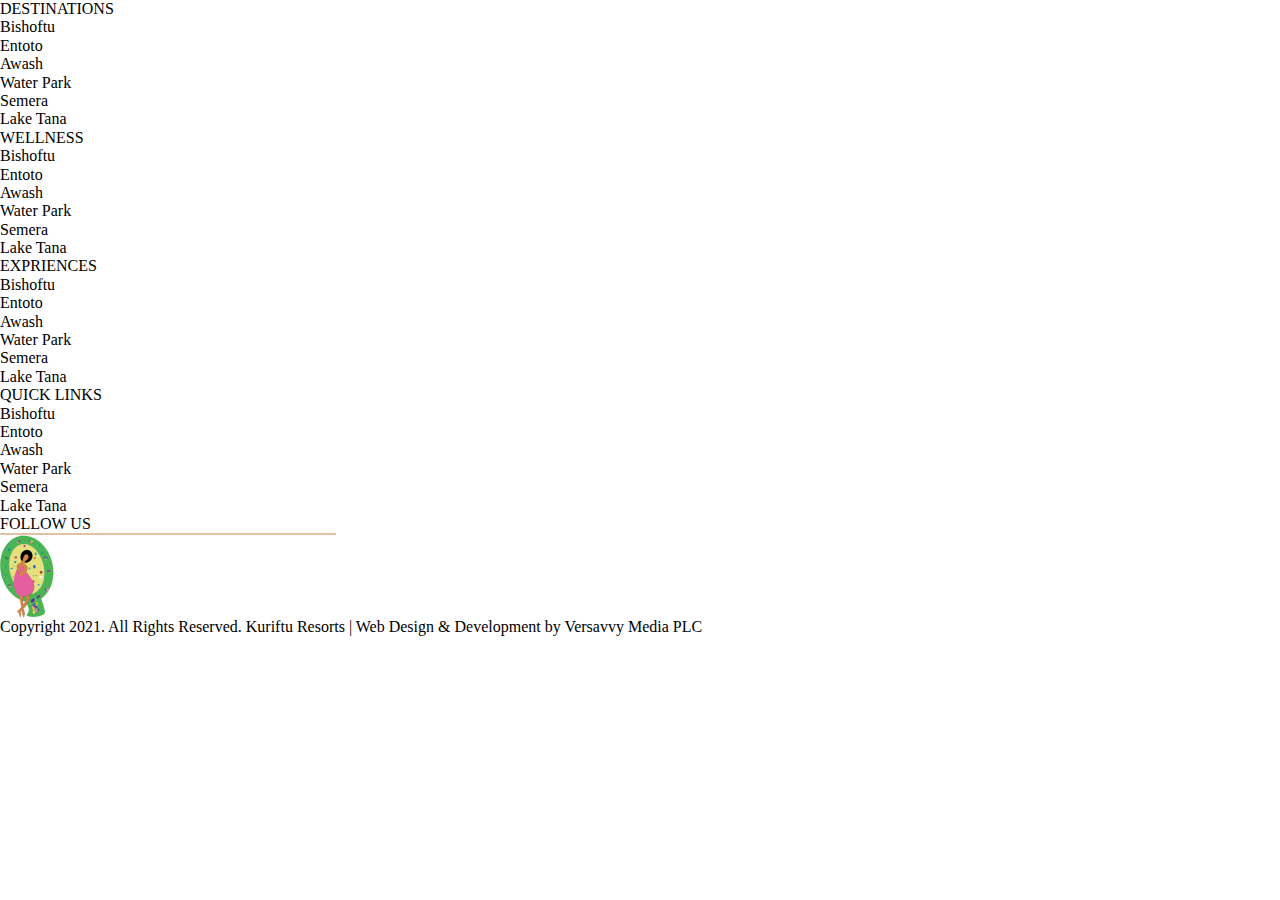
<file: kuriftu.html>
<!DOCTYPE html>
<html lang="en">
  <head>
    <meta charset="UTF-8" />
    <meta http-equiv="X-UA-Compatible" content="IE=edge" />
    <meta name="viewport" content="width=device-width, initial-scale=1.0" />
    <link rel="stylesheet" href="./css/style.css" />
  </head>
  <body>
    <div></div>
    <footer class="kuriftu-footer">
      <div class="footer-container">
        <div class="footer-cont">
          <h1>DESTINATIONS</h1>
          <ul>
            <li>
             <a>Bishoftu</a> 
            </li>
            <li>
              <a>
                Entoto
              </a>
            </li>
            <li>
             <a>Awash</a> 
            </li>
            <li>
             <a>Water Park</a> 
            </li>
            <li>
             <a>Semera</a>
            </li>
            <li>
              <a>Lake Tana</a>
            </li>
          </ul>
        </div>
        <div class="footer-cont">
          <h1>WELLNESS</h1>
          <ul>
            <li>
             <a>Bishoftu</a> 
            </li>
            <li>
              <a>
                Entoto
              </a>
            </li>
            <li>
             <a>Awash</a> 
            </li>
            <li>
             <a>Water Park</a> 
            </li>
            <li>
             <a>Semera</a>
            </li>
            <li>
              <a>Lake Tana</a>
            </li>
          </ul>
        </div>
        <div class="footer-cont">
          <h1>EXPRIENCES</h1>
          <ul>
            <li>
             <a>Bishoftu</a> 
            </li>
            <li>
              <a>
                Entoto
              </a>
            </li>
            <li>
             <a>Awash</a> 
            </li>
            <li>
             <a>Water Park</a> 
            </li>
            <li>
             <a>Semera</a>
            </li>
            <li>
              <a>Lake Tana</a>
            </li>
          </ul>
        </div>
        <div class="footer-cont">
          <h1>QUICK LINKS</h1>
          <ul>
            <li>
             <a>Bishoftu</a> 
            </li>
            <li>
              <a>
                Entoto
              </a>
            </li>
            <li>
             <a>Awash</a> 
            </li>
            <li>
             <a>Water Park</a> 
            </li>
            <li>
             <a>Semera</a>
            </li>
            <li>
              <a>Lake Tana</a>
            </li>
          </ul>
        </div>
        <div class="footer-cont">
          <h1>FOLLOW US</h1>

        </div>
        
      </div>
      <div class="line">
        <img src="./img/Vector 74.jpg" alt="">
      </div>
      <div class="logo">
        <img src="./img/LOGO 2.jpg" alt="">
      </div>
      <div class="copyright">
        <p>
          Copyright 2021. All Rights Reserved. 
          Kuriftu Resorts | Web Design & Development by Versavvy Media PLC
        </p>
      </div>
    </footer>
  </body>
</html>
</file>
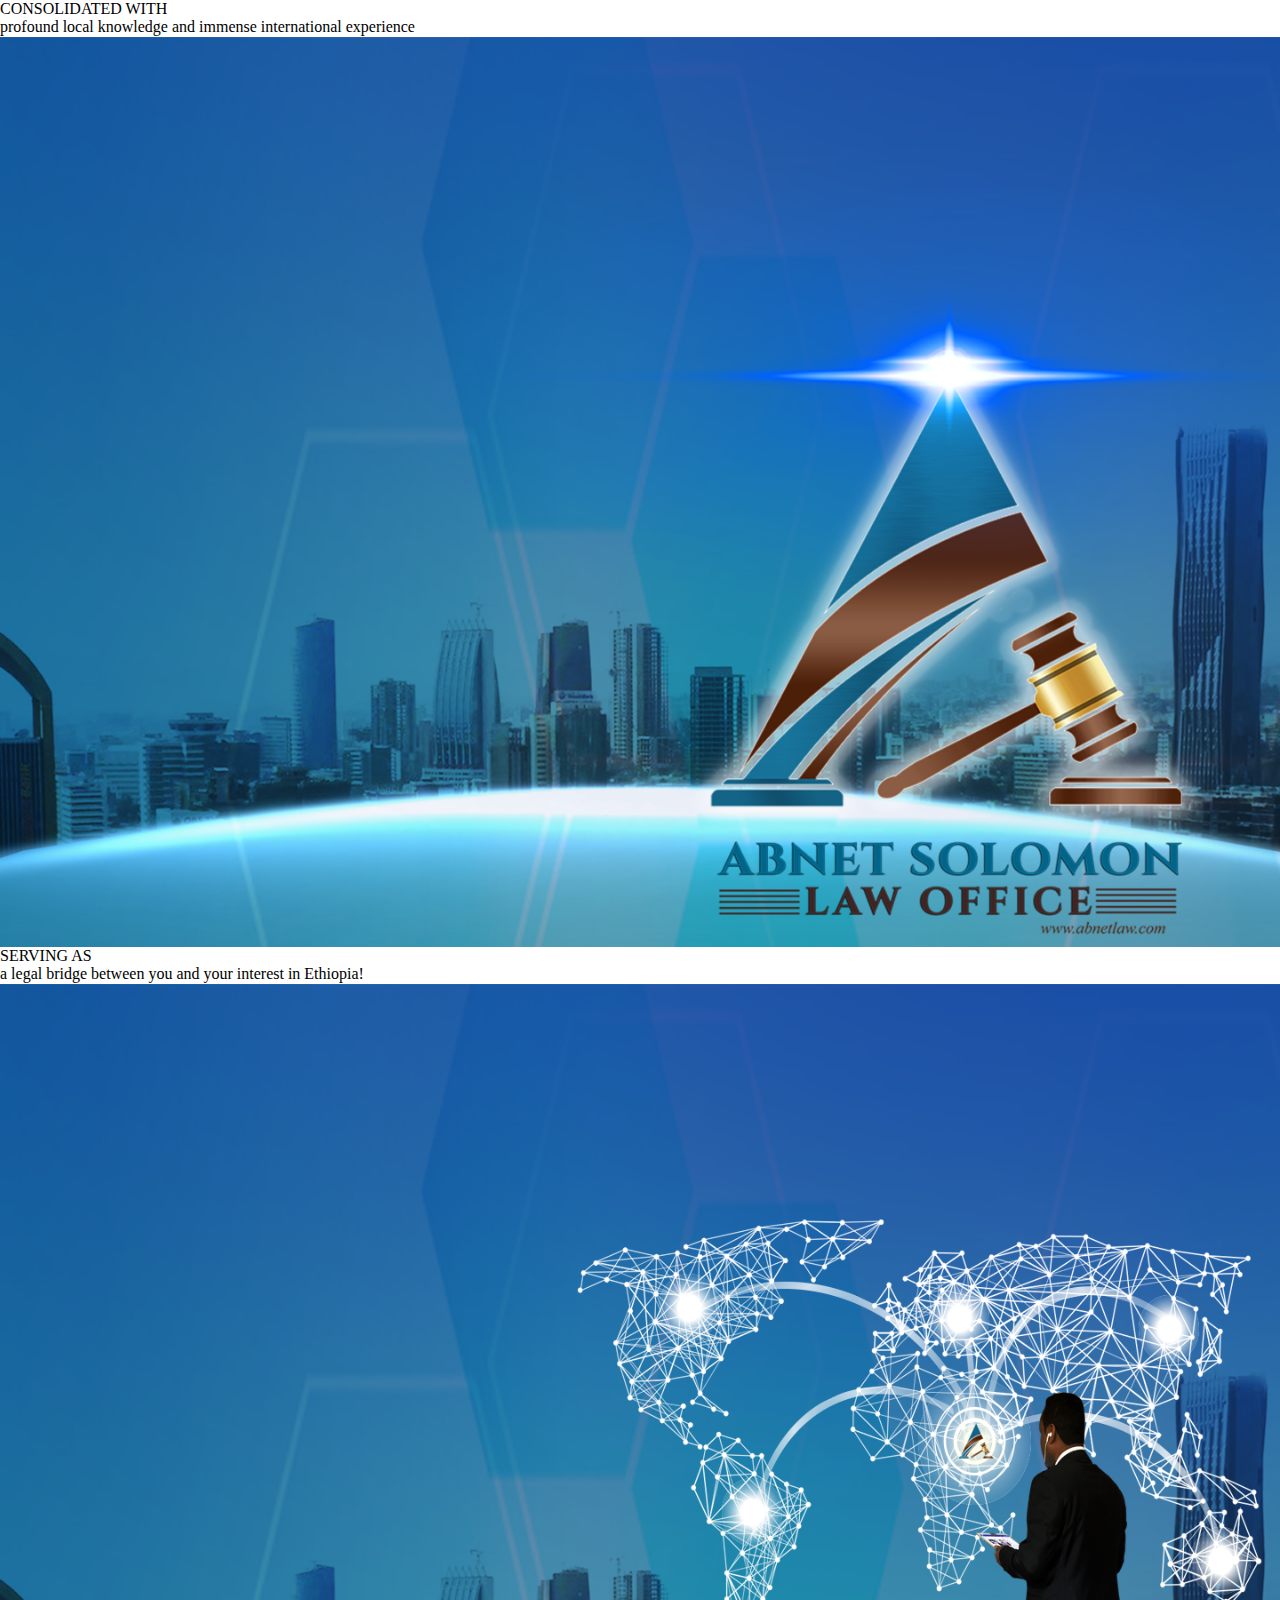
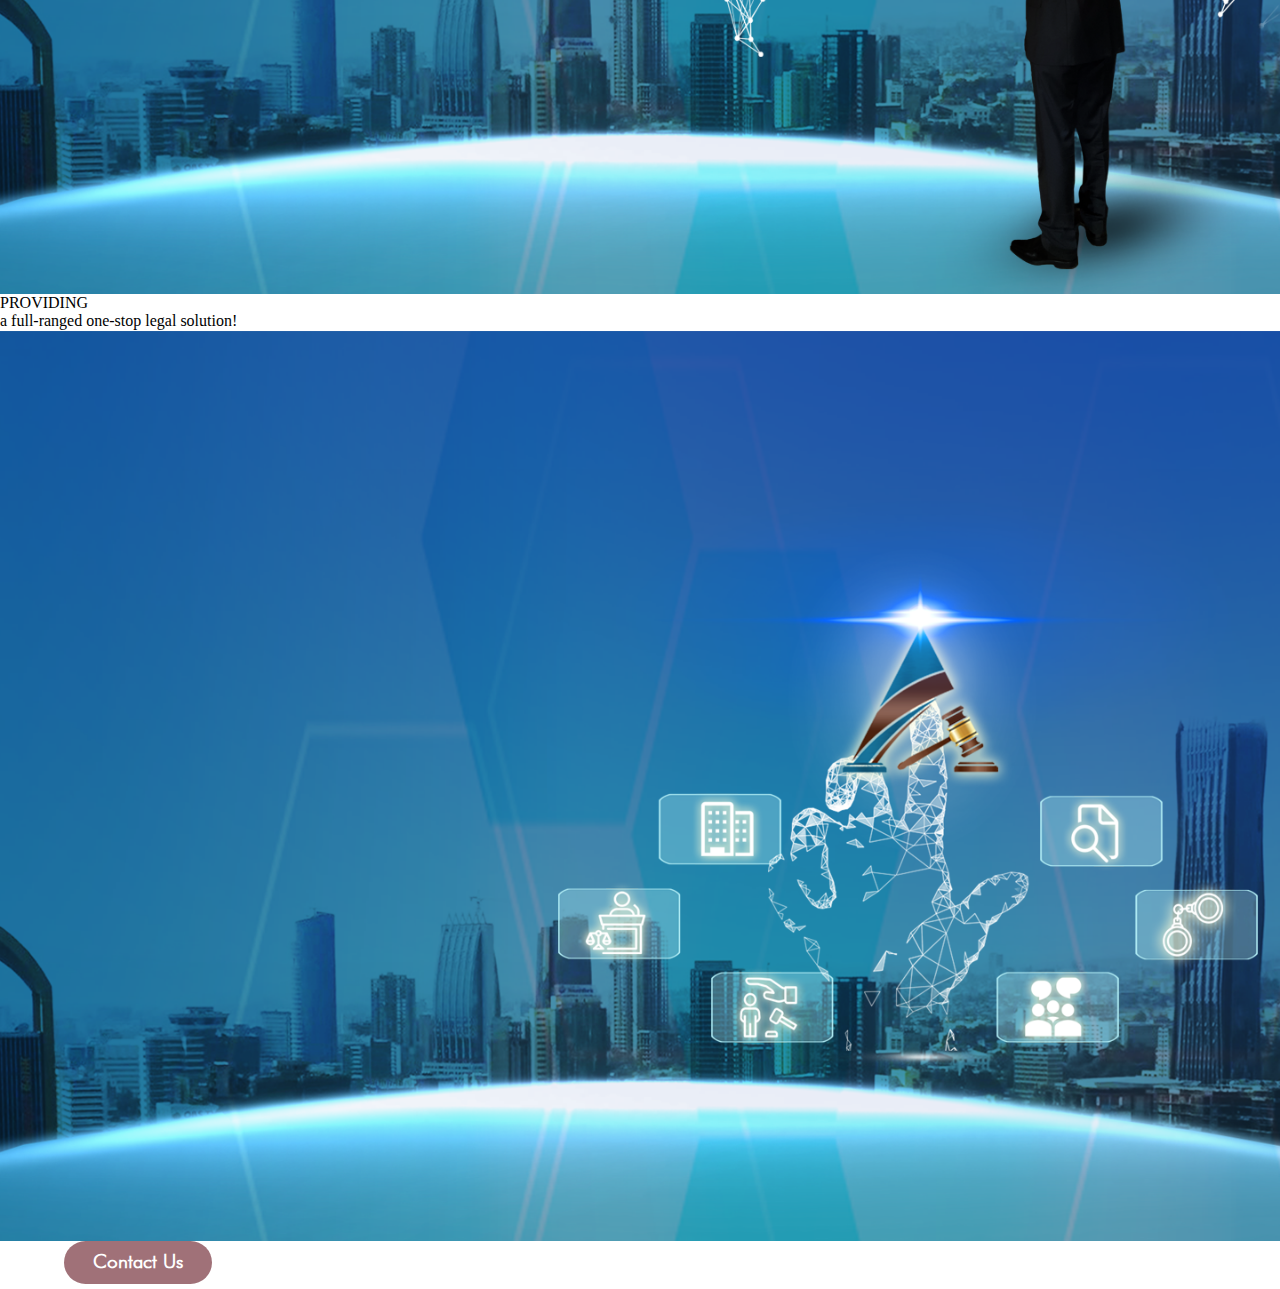
<file: try.html>
<!DOCTYPE html>
<html lang="en">
  <head>
    <meta charset="UTF-8" />
    <meta http-equiv="X-UA-Compatible" content="IE=edge" />
    <meta name="viewport" content="width=device-width, initial-scale=1.0" />
       <link rel="stylesheet" href="./css/style.css" />
  </head>
  <body>
    <section class="banner">
      <figure>
        <div class="slide">
          <h1 class="banner-title">CONSOLIDATED WITH</h1>
          <p class="banner-subtitle">
            profound local knowledge and immense international experience
          </p>
          <img src="./img/homedesktop1.png" alt="" />
        </div>
        <div class="slide">
          <h1 class="banner-title">SERVING AS</h1>
          <p class="banner-subtitle">
            a legal bridge between you and your interest in Ethiopia!
          </p>
          <img src="./img/homedesktop2.png" alt="" />
        </div>
        <div class="slide">
          <h1 class="banner-title">PROVIDING</h1>
          <p class="banner-subtitle">a full-ranged one-stop legal solution!</p>
          <img src="./img/homedesktop3.png" alt="" />
        </div>
      </figure>

      <div class="banner-content container">
        <h1 class="banner-title"><span> </span></h1>
        <p class="banner-subtitle">
          <span> </span>
        </p>
        <a href="./contact.html" class="btn btn-rounded-secondary text cta-btn"
          >Contact Us</a
        >
      </div>
    </section>
  </body>
</html>
</file>
<file: css/style.css>
@import url("https://fonts.googleapis.com/css2?family=Poppins:ital,wght@0,400;0,500;0,600;0,700;0,800;0,900;1,400&display=swap");
@font-face {
  font-family: 'futura';
  src: url(../css/fonts/futur.eot);
  src: url(../css/fonts/futur.eot?#iefix) format("embedded-opentype"), url(../css/fonts/futur.otf) format("otf"), url(../css/fonts/futur.svg#futur) format("svg"), url(../css/fonts/futur.ttf) format("truetype"), url(../css/fonts/futur.woff) format("woff"), url(../css/fonts/futur.woff2) format("woff2");
}

@font-face {
  font-family: 'Bold';
  src: url("../css/fonts/Futura Bold font.ttf") format("truetype");
}

@font-face {
  font-family: 'Bold italic';
  src: url("../css/fonts/Futura Bold Italic font.ttf") format("truetype");
}

@font-face {
  font-family: 'Book';
  src: url("../css/fonts/Futura Book font.ttf") format("truetype");
}

@font-face {
  font-family: 'Book italic';
  src: url("../css/fonts/Futura Book Italic font.ttf") format("truetype");
}

@font-face {
  font-family: 'Extra Black';
  src: url("../css/fonts/Futura Extra Black font.ttf") format("truetype");
}

@font-face {
  font-family: 'Heavy';
  src: url("../css/fonts/Futura Heavy font.ttf") format("truetype");
}

@font-face {
  font-family: 'Heavy italic';
  src: url("../css/fonts/Futura Heavy Italic font.ttf") format("truetype");
}

@font-face {
  font-family: 'light bt';
  src: url("../css/fonts/futura light bt.ttf") format("truetype");
}

@font-face {
  font-family: 'light';
  src: url("../css/fonts/Futura Light font.ttf") format("truetype");
}

@font-face {
  font-family: 'light italic';
  src: url("../css/fonts/Futura Light Italic font.ttf") format("truetype");
}

@font-face {
  font-family: 'medium bt';
  src: url("../css/fonts/futura medium bt.ttf") format("truetype");
}

@font-face {
  font-family: 'medium condensed bt';
  src: url("../css/fonts/futura medium condensed bt.ttf") format("truetype");
}

@font-face {
  font-family: 'medium italic';
  src: url("../css/fonts/Futura Medium Italic font.ttf") format("truetype");
}

*, *:before, *:after {
  box-sizing: border-box;
}

html, body, div, span, object, iframe, figure, h1, h2, h3, h4, h5, h6, p, blockquote, pre, a, code, em, img, small, strike, strong, sub, sup, tt, b, u, i, ol, ul, li, fieldset, form, label, table, caption, tbody, tfoot, thead, tr, th, td, main, canvas, embed, footer, header, nav, section, video {
  margin: 0;
  padding: 0;
  border: 0;
  font-size: 100%;
  font: inherit;
  vertical-align: baseline;
  text-rendering: optimizeLegibility;
  -webkit-font-smoothing: antialiased;
  text-size-adjust: none;
}

img {
  border-style: none;
  max-width: 100%;
  height: auto;
  display: block;
}

html {
  line-height: 1.15;
  /* 1 */
  -webkit-text-size-adjust: 100%;
  /* 2 */
}

article, aside, details, figcaption, figure,
footer, header, hgroup, menu, nav, section, main {
  display: block;
}

ol, ul {
  list-style: none;
}

blockquote, q {
  quotes: none;
}

blockquote:before, blockquote:after, q:before, q:after {
  content: '';
  content: none;
}

table {
  border-collapse: collapse;
  border-spacing: 0;
}

input {
  -webkit-appearance: none;
  border-radius: 0;
}

button,
input,
optgroup,
select,
textarea {
  font-family: inherit;
  /* 1 */
  font-size: 100%;
  /* 1 */
  line-height: 1.15;
  /* 1 */
  margin: 0;
  /* 2 */
}

hr {
  box-sizing: content-box;
  /* 1 */
  height: 0;
  /* 1 */
  overflow: visible;
  /* 2 */
}

/**
 * 1. Correct the inheritance and scaling of font size in all browsers.
 * 2. Correct the odd `em` font sizing in all browsers.
 */
pre {
  font-family: monospace, monospace;
  /* 1 */
  font-size: 1em;
  /* 2 */
}

/* Text-level semantics
   ========================================================================== */
/**
 * Remove the gray background on active links in IE 10.
 */
a {
  background-color: transparent;
  text-decoration: none;
  color: #000;
}

/**
 * 1. Remove the bottom border in Chrome 57-
 * 2. Add the correct text decoration in Chrome, Edge, IE, Opera, and Safari.
 */
abbr[title] {
  border-bottom: none;
  /* 1 */
  text-decoration: underline;
  /* 2 */
  text-decoration: underline dotted;
  /* 2 */
}

/**
  * Prevent `sub` and `sup` elements from affecting the line height in
  * all browsers.
  */
b,
strong {
  font-weight: bolder;
}

sub,
sup {
  font-size: 75%;
  line-height: 0;
  position: relative;
  vertical-align: baseline;
}

sub {
  bottom: -0.25em;
}

sup {
  top: -0.5em;
}

/**
* Remove the inheritance of text transform in Edge, Firefox, and IE.
* 1. Remove the inheritance of text transform in Firefox.
*/
button,
select {
  /* 1 */
  text-transform: none;
}

/**
* Show the overflow in IE.
* 1. Show the overflow in Edge.
*/
button,
input {
  /* 1 */
  overflow: visible;
}

/**
* Correct the inability to style clickable types in iOS and Safari.
*/
button,
[type="button"],
[type="reset"],
[type="submit"] {
  -webkit-appearance: button;
}

/**
  * Remove the inner border and padding in Firefox.
  */
button::-moz-focus-inner,
[type="button"]::-moz-focus-inner,
[type="reset"]::-moz-focus-inner,
[type="submit"]::-moz-focus-inner {
  border-style: none;
  padding: 0;
}

/**
  * Restore the focus styles unset by the previous rule.
  */
button:-moz-focusring,
[type="button"]:-moz-focusring,
[type="reset"]:-moz-focusring,
[type="submit"]:-moz-focusring {
  outline: 1px dotted ButtonText;
}

/**
  * Correct the padding in Firefox.
  */
fieldset {
  padding: 0.35em 0.75em 0.625em;
}

legend {
  box-sizing: border-box;
  /* 1 */
  color: inherit;
  /* 2 */
  display: table;
  /* 1 */
  max-width: 100%;
  /* 1 */
  padding: 0;
  /* 3 */
  white-space: normal;
  /* 1 */
}

progress {
  vertical-align: baseline;
}

/**
  * Remove the default vertical scrollbar in IE 10+.
  */
textarea {
  overflow: auto;
}

[type="checkbox"],
[type="radio"] {
  box-sizing: border-box;
  /* 1 */
  padding: 0;
  /* 2 */
}

/**
* Correct the cursor style of increment and decrement buttons in Chrome.
*/
[type="number"]::-webkit-inner-spin-button,
[type="number"]::-webkit-outer-spin-button {
  height: auto;
}

/**
* 1. Correct the odd appearance in Chrome and Safari.
* 2. Correct the outline style in Safari.
*/
[type="search"] {
  -webkit-appearance: textfield;
  /* 1 */
  outline-offset: -2px;
  /* 2 */
}

/**
* Remove the inner padding in Chrome and Safari on macOS.
*/
[type="search"]::-webkit-search-decoration {
  -webkit-appearance: none;
}

/**
* 1. Correct the inability to style clickable types in iOS and Safari.
* 2. Change font properties to `inherit` in Safari.
*/
::-webkit-file-upload-button {
  -webkit-appearance: button;
  /* 1 */
  font: inherit;
  /* 2 */
}

/* Interactive
  ========================================================================== */
/*
* Add the correct display in Edge, IE 10+, and Firefox.
*/
details {
  display: block;
}

/*
* Add the correct display in all browsers.
*/
summary {
  display: list-item;
}

/* Misc
  ========================================================================== */
/**
* Add the correct display in IE 10+.
*/
template {
  display: none;
}

/**
* Add the correct display in IE 10.
*/
[hidden] {
  display: none;
}

.huge {
  font-family: "Futura", 'Poppins';
  font-weight: 700;
  font-size: 4.31rem;
  line-height: 4.31rem;
}

.h1 {
  font-family: "Futura" , 'Poppins';
  font-weight: 700;
  font-size: 3.31rem;
  line-height: 3.98rem;
}

.medium, .clock .clock-title, .practice .container .practice-card .single-card .single-card-title {
  font-family: 'medium bt';
  font-weight: 600;
  font-size: 1.25rem;
  line-height: 1.5rem;
}

.subtitle {
  font-family: "medium bt";
  font-weight: 400;
  font-size: 1.5rem;
  line-height: 1.5rem;
}

.absolute, .time .time-blob, .practice .practice-blob1, .practice .practice-blob2, .laws .law-upper, .laws .law-lower {
  position: absolute;
  z-index: -1;
}

.text, .contact-us .contact-us-subtitle, .contact-us .contact-container .contact-card p, .wrapper .contact-form .container p, .wrapper .contact-form .container .myform input,
.wrapper .contact-form .container .myform textarea, .wrapper .contact-form .container .myform .button, .header .laws-banner .law-banner-content .input-container .input-field, .header .laws-banner .law-banner-content .input-container .input-field::placeholder, .categories .container .btn-container a, .main-text .container .contact-form .container p, .main-text .container .contact-form .container .myform input,
.main-text .container .contact-form .container .myform textarea, .main-text .container .contact-form .container .myform .button, .main-text .container .side-contact .side-email .email-container a, .main-text .container .side-contact .side-call .icon-container a p, .main-text .container .side-contact .side-address .add p, .main-text .container .content p, .main-text .container .content strong, .header .attorney-banner .law-banner-content .input-container .input-field, .header .attorney-banner .law-banner-content .input-container .input-field::placeholder, .attorney-profile .container .attorney-details .attorney-content .profile, .attorney-profile .container .attorney-details .attorney-content .experience, .attorney-profile .container .attorney-details .attorney-content .experience div li, .attorney-profile .container .attorney-details .attorney-content .education ul .uni-name div li, .attorney-profile .container .attorney-details .attorney-content .education .admission div li, .header .about-banner .law-banner-content .input-container .input-field, .header .about-banner .law-banner-content .input-container .input-field::placeholder, .main-text .container .about-contact .side-email .email-container a, .main-text .container .about-contact .side-call .icon-container a p, .main-text .container .about-contact .side-address .add p, .how-can div a, .reach-out button, .contact-modal .modal-inner .emergency, .contact-modal .modal-inner li a, .intro .container .intro-content, .intro .container .intro-btn a, .features .container .features-upper .features-subtitle, .practice .container .practice-card .single-card .practice-link a, .practice .container .practice-card .single-card .single-card-text, .ltr .container .ltr-content a, .testimonials .container .test-card .star .review, .testimonials .container .test-card p, .testimonials .container .test-card .client-name, .attorney .attorney-container .container h1, .attorney .attorney-container .container .attorney-text, .footer .container .footer-logo p, .footer .container .footer-contact .contact-info div p, .footer .container .corporate ul li a, .footer .container .single ul li a, .footer .footer-foot .container .terms a {
  font-family: "light bt";
  font-size: 1.13rem;
  line-height: 1.75rem;
}

@media screen and (min-width: 992px) {
  .text, .contact-us .contact-us-subtitle, .contact-us .contact-container .contact-card p, .wrapper .contact-form .container p, .wrapper .contact-form .container .myform input,
  .wrapper .contact-form .container .myform textarea, .wrapper .contact-form .container .myform .button, .header .laws-banner .law-banner-content .input-container .input-field, .header .laws-banner .law-banner-content .input-container .input-field::placeholder, .categories .container .btn-container a, .main-text .container .contact-form .container p, .main-text .container .contact-form .container .myform input,
  .main-text .container .contact-form .container .myform textarea, .main-text .container .contact-form .container .myform .button, .main-text .container .side-contact .side-email .email-container a, .main-text .container .side-contact .side-call .icon-container a p, .main-text .container .side-contact .side-address .add p, .main-text .container .content p, .main-text .container .content strong, .header .attorney-banner .law-banner-content .input-container .input-field, .header .attorney-banner .law-banner-content .input-container .input-field::placeholder, .attorney-profile .container .attorney-details .attorney-content .profile, .attorney-profile .container .attorney-details .attorney-content .experience, .attorney-profile .container .attorney-details .attorney-content .experience div li, .attorney-profile .container .attorney-details .attorney-content .education ul .uni-name div li, .attorney-profile .container .attorney-details .attorney-content .education .admission div li, .header .about-banner .law-banner-content .input-container .input-field, .header .about-banner .law-banner-content .input-container .input-field::placeholder, .main-text .container .about-contact .side-email .email-container a, .main-text .container .about-contact .side-call .icon-container a p, .main-text .container .about-contact .side-address .add p, .how-can div a, .reach-out button, .contact-modal .modal-inner .emergency, .contact-modal .modal-inner li a, .intro .container .intro-content, .intro .container .intro-btn a, .features .container .features-upper .features-subtitle, .practice .container .practice-card .single-card .practice-link a, .practice .container .practice-card .single-card .single-card-text, .ltr .container .ltr-content a, .testimonials .container .test-card .star .review, .testimonials .container .test-card p, .testimonials .container .test-card .client-name, .attorney .attorney-container .container h1, .attorney .attorney-container .container .attorney-text, .footer .container .footer-logo p, .footer .container .footer-contact .contact-info div p, .footer .container .corporate ul li a, .footer .container .single ul li a, .footer .footer-foot .container .terms a {
    font-size: 1.3rem;
    line-height: 2rem;
  }
}

.text-center {
  text-align: center;
}

.text-medium, .header .nav .container .links-container .nav-links li .scroll-link, .header .banner figure .slide .banner-subtitle, .header .banner .banner-content .banner-subtitle {
  font-family: 'medium bt';
  font-size: 1.13rem;
  line-height: 1.75rem;
}

.h4, .attorney-profile .container .attorney-details .attorney-content .education .edu-title,
.attorney-profile .container .attorney-details .attorney-content .education .admission-title, .laws .laws-cards .law-card .container .law-card-title {
  font-family: 'futura' , 'Poppins';
  font-weight: 700;
  font-size: 1.56rem;
  line-height: 1.5rem;
}

.h2, .time .time-title, .contact-us .contact-us-title, .wrapper .map .map-title, .wrapper .contact-form .container h2, .header .laws-banner .law-banner-content .law-banner-title, .main-text .container .contact-form .container h2, .main-text .container .content .service-title, .header .attorney-banner .about-title, .header .attorney-banner .law-banner-content .law-banner-title, .attorney-profile .container .attorney-info .attorney-name, .header .about-banner .about-title, .header .about-banner .law-banner-content .law-banner-title, .how-can div h1, .features .container .features-upper .features-title, .practice .container .practice-title, .ltr .container .ltr-content h1, .testimonials .testi-title, .attorney .attorney-title, .laws .laws-title {
  font-family: 'medium bt';
  font-weight: 700;
  font-size: 2.44rem;
  line-height: 2.88rem;
}

@media screen and (min-width: 1200px) {
  .h2, .time .time-title, .contact-us .contact-us-title, .wrapper .map .map-title, .wrapper .contact-form .container h2, .header .laws-banner .law-banner-content .law-banner-title, .main-text .container .contact-form .container h2, .main-text .container .content .service-title, .header .attorney-banner .about-title, .header .attorney-banner .law-banner-content .law-banner-title, .attorney-profile .container .attorney-info .attorney-name, .header .about-banner .about-title, .header .about-banner .law-banner-content .law-banner-title, .how-can div h1, .features .container .features-upper .features-title, .practice .container .practice-title, .ltr .container .ltr-content h1, .testimonials .testi-title, .attorney .attorney-title, .laws .laws-title {
    font-family: "Futura", 'Poppins';
    font-weight: 700;
    font-size: 3.31rem;
    line-height: 3.98rem;
  }
}

.text-small, .attorney-profile .container .attorney-info .info-container div p, .attorney-profile .container .attorney-details .btn-container button, .laws .laws-cards .law-card .container .law-card-date, .footer .footer-foot .container .copyright {
  font-family: "light bt";
  font-weight: 300;
  font-size: 1rem;
  line-height: 1.5rem;
}

.container {
  width: 90%;
  max-width: 1440px;
  margin: 0 auto;
}

.row {
  display: flex;
  flex-wrap: wrap;
}

.col {
  flex: 1 0 0%;
}

.col-0 {
  flex: 0 0 0%;
}

.col-offset-0 {
  margin-left: 0%;
}

.col-1 {
  flex: 0 0 8.33333%;
}

.col-offset-1 {
  margin-left: 8.33333%;
}

.col-2 {
  flex: 0 0 16.66667%;
}

.col-offset-2 {
  margin-left: 16.66667%;
}

.col-3 {
  flex: 0 0 25%;
}

.col-offset-3 {
  margin-left: 25%;
}

.col-4 {
  flex: 0 0 33.33333%;
}

.col-offset-4 {
  margin-left: 33.33333%;
}

.col-5 {
  flex: 0 0 41.66667%;
}

.col-offset-5 {
  margin-left: 41.66667%;
}

.col-6 {
  flex: 0 0 50%;
}

.col-offset-6 {
  margin-left: 50%;
}

.col-7 {
  flex: 0 0 58.33333%;
}

.col-offset-7 {
  margin-left: 58.33333%;
}

.col-8 {
  flex: 0 0 66.66667%;
}

.col-offset-8 {
  margin-left: 66.66667%;
}

.col-9 {
  flex: 0 0 75%;
}

.col-offset-9 {
  margin-left: 75%;
}

.col-10 {
  flex: 0 0 83.33333%;
}

.col-offset-10 {
  margin-left: 83.33333%;
}

.col-11 {
  flex: 0 0 91.66667%;
}

.col-offset-11 {
  margin-left: 91.66667%;
}

.col-12 {
  flex: 0 0 100%;
}

.col-offset-12 {
  margin-left: 100%;
}

@media screen and (min-width: 576px) {
  .col-sm-0 {
    flex: 0 0 0%;
  }
  .col-sm-offset-0 {
    margin-left: 0%;
  }
  .col-sm-1 {
    flex: 0 0 8.33333%;
  }
  .col-sm-offset-1 {
    margin-left: 8.33333%;
  }
  .col-sm-2 {
    flex: 0 0 16.66667%;
  }
  .col-sm-offset-2 {
    margin-left: 16.66667%;
  }
  .col-sm-3 {
    flex: 0 0 25%;
  }
  .col-sm-offset-3 {
    margin-left: 25%;
  }
  .col-sm-4 {
    flex: 0 0 33.33333%;
  }
  .col-sm-offset-4 {
    margin-left: 33.33333%;
  }
  .col-sm-5 {
    flex: 0 0 41.66667%;
  }
  .col-sm-offset-5 {
    margin-left: 41.66667%;
  }
  .col-sm-6 {
    flex: 0 0 50%;
  }
  .col-sm-offset-6 {
    margin-left: 50%;
  }
  .col-sm-7 {
    flex: 0 0 58.33333%;
  }
  .col-sm-offset-7 {
    margin-left: 58.33333%;
  }
  .col-sm-8 {
    flex: 0 0 66.66667%;
  }
  .col-sm-offset-8 {
    margin-left: 66.66667%;
  }
  .col-sm-9 {
    flex: 0 0 75%;
  }
  .col-sm-offset-9 {
    margin-left: 75%;
  }
  .col-sm-10 {
    flex: 0 0 83.33333%;
  }
  .col-sm-offset-10 {
    margin-left: 83.33333%;
  }
  .col-sm-11 {
    flex: 0 0 91.66667%;
  }
  .col-sm-offset-11 {
    margin-left: 91.66667%;
  }
  .col-sm-12 {
    flex: 0 0 100%;
  }
  .col-sm-offset-12 {
    margin-left: 100%;
  }
}

@media screen and (min-width: 768px) {
  .col-md-0 {
    flex: 0 0 0%;
  }
  .col-md-offset-0 {
    margin-left: 0%;
  }
  .col-md-1 {
    flex: 0 0 8.33333%;
  }
  .col-md-offset-1 {
    margin-left: 8.33333%;
  }
  .col-md-2 {
    flex: 0 0 16.66667%;
  }
  .col-md-offset-2 {
    margin-left: 16.66667%;
  }
  .col-md-3 {
    flex: 0 0 25%;
  }
  .col-md-offset-3 {
    margin-left: 25%;
  }
  .col-md-4 {
    flex: 0 0 33.33333%;
  }
  .col-md-offset-4 {
    margin-left: 33.33333%;
  }
  .col-md-5 {
    flex: 0 0 41.66667%;
  }
  .col-md-offset-5 {
    margin-left: 41.66667%;
  }
  .col-md-6 {
    flex: 0 0 50%;
  }
  .col-md-offset-6 {
    margin-left: 50%;
  }
  .col-md-7 {
    flex: 0 0 58.33333%;
  }
  .col-md-offset-7 {
    margin-left: 58.33333%;
  }
  .col-md-8 {
    flex: 0 0 66.66667%;
  }
  .col-md-offset-8 {
    margin-left: 66.66667%;
  }
  .col-md-9 {
    flex: 0 0 75%;
  }
  .col-md-offset-9 {
    margin-left: 75%;
  }
  .col-md-10 {
    flex: 0 0 83.33333%;
  }
  .col-md-offset-10 {
    margin-left: 83.33333%;
  }
  .col-md-11 {
    flex: 0 0 91.66667%;
  }
  .col-md-offset-11 {
    margin-left: 91.66667%;
  }
  .col-md-12 {
    flex: 0 0 100%;
  }
  .col-md-offset-12 {
    margin-left: 100%;
  }
}

@media screen and (min-width: 992px) {
  .col-lg-0 {
    flex: 0 0 0%;
  }
  .col-lg-offset-0 {
    margin-left: 0%;
  }
  .col-lg-1 {
    flex: 0 0 8.33333%;
  }
  .col-lg-offset-1 {
    margin-left: 8.33333%;
  }
  .col-lg-2 {
    flex: 0 0 16.66667%;
  }
  .col-lg-offset-2 {
    margin-left: 16.66667%;
  }
  .col-lg-3 {
    flex: 0 0 25%;
  }
  .col-lg-offset-3 {
    margin-left: 25%;
  }
  .col-lg-4 {
    flex: 0 0 33.33333%;
  }
  .col-lg-offset-4 {
    margin-left: 33.33333%;
  }
  .col-lg-5 {
    flex: 0 0 41.66667%;
  }
  .col-lg-offset-5 {
    margin-left: 41.66667%;
  }
  .col-lg-6 {
    flex: 0 0 50%;
  }
  .col-lg-offset-6 {
    margin-left: 50%;
  }
  .col-lg-7 {
    flex: 0 0 58.33333%;
  }
  .col-lg-offset-7 {
    margin-left: 58.33333%;
  }
  .col-lg-8 {
    flex: 0 0 66.66667%;
  }
  .col-lg-offset-8 {
    margin-left: 66.66667%;
  }
  .col-lg-9 {
    flex: 0 0 75%;
  }
  .col-lg-offset-9 {
    margin-left: 75%;
  }
  .col-lg-10 {
    flex: 0 0 83.33333%;
  }
  .col-lg-offset-10 {
    margin-left: 83.33333%;
  }
  .col-lg-11 {
    flex: 0 0 91.66667%;
  }
  .col-lg-offset-11 {
    margin-left: 91.66667%;
  }
  .col-lg-12 {
    flex: 0 0 100%;
  }
  .col-lg-offset-12 {
    margin-left: 100%;
  }
}

@media screen and (min-width: 1200px) {
  .col-xl-0 {
    flex: 0 0 0%;
  }
  .col-xl-offset-0 {
    margin-left: 0%;
  }
  .col-xl-1 {
    flex: 0 0 8.33333%;
  }
  .col-xl-offset-1 {
    margin-left: 8.33333%;
  }
  .col-xl-2 {
    flex: 0 0 16.66667%;
  }
  .col-xl-offset-2 {
    margin-left: 16.66667%;
  }
  .col-xl-3 {
    flex: 0 0 25%;
  }
  .col-xl-offset-3 {
    margin-left: 25%;
  }
  .col-xl-4 {
    flex: 0 0 33.33333%;
  }
  .col-xl-offset-4 {
    margin-left: 33.33333%;
  }
  .col-xl-5 {
    flex: 0 0 41.66667%;
  }
  .col-xl-offset-5 {
    margin-left: 41.66667%;
  }
  .col-xl-6 {
    flex: 0 0 50%;
  }
  .col-xl-offset-6 {
    margin-left: 50%;
  }
  .col-xl-7 {
    flex: 0 0 58.33333%;
  }
  .col-xl-offset-7 {
    margin-left: 58.33333%;
  }
  .col-xl-8 {
    flex: 0 0 66.66667%;
  }
  .col-xl-offset-8 {
    margin-left: 66.66667%;
  }
  .col-xl-9 {
    flex: 0 0 75%;
  }
  .col-xl-offset-9 {
    margin-left: 75%;
  }
  .col-xl-10 {
    flex: 0 0 83.33333%;
  }
  .col-xl-offset-10 {
    margin-left: 83.33333%;
  }
  .col-xl-11 {
    flex: 0 0 91.66667%;
  }
  .col-xl-offset-11 {
    margin-left: 91.66667%;
  }
  .col-xl-12 {
    flex: 0 0 100%;
  }
  .col-xl-offset-12 {
    margin-left: 100%;
  }
}

.btn {
  display: inline-block;
  font-weight: 400;
  line-height: 1.5;
  color: #212529;
  text-align: center;
  text-decoration: none;
  vertical-align: middle;
  cursor: pointer;
  user-select: none;
  background-color: transparent;
  border: 1px solid transparent;
  padding: 0.375rem 1.75rem;
  font-size: 1rem;
  transition: color 0.15s ease-in-out, background-color 0.15s ease-in-out, border-color 0.15s ease-in-out, box-shadow 0.15s ease-in-out;
}

.btn-primary {
  background: #566cfb;
  color: #fff;
  border-color: #566cfb;
}

.btn-rounded, .btn-rounded-primary, .btn-rounded-outline-primary, .btn-rounded-outline-category, .btn-rounded-secondary {
  border-radius: 48px;
  font-size: 15px;
}

.btn-rounded-primary {
  background: #566cfb;
  color: #fff;
  margin-bottom: 5px;
}

.btn-rounded-primary:hover {
  background: transparent;
  color: #566cfb;
  border: 1px solid #566cfb;
}

@media screen and (min-width: 992px) {
  .btn {
    font-size: 1.2rem;
    font-weight: 700;
  }
}

.btn-rounded-outline-primary {
  background: transparent;
  color: #566cfb;
  font-weight: 700;
  font-size: 1.3rem;
  border-color: #566cfb;
}

.btn-rounded-outline-primary:hover {
  background: #566cfb;
  color: #fff;
}

.btn-rounded-outline-category {
  background: transparent;
  color: #888B8D;
  border-color: #888B8D;
}

.btn-rounded-outline-category:hover {
  background: #888B8D;
  color: #fff;
}

.btn-secondary {
  color: #fff;
  background: #a07178;
}

.btn-rounded-secondary {
  background: #a07178;
  color: #fff;
  margin-bottom: 5px;
}

.btn-outline-primary {
  background: transparent;
  color: #566cfb;
  border-color: #566cfb;
}

.header .contact-banner {
  background: url("../img/contactphone.png") no-repeat;
  background-position: center center;
  background-size: cover;
  background-blend-mode: overlay;
  height: 40vh;
}

.time {
  position: relative;
  overflow: hidden;
}

.time .time-blob {
  top: -6.88rem;
  right: -10.88rem;
}

.time .time-title {
  max-width: 37.06rem;
  margin: 0 auto;
  padding-top: 6.75rem;
}

.time .container {
  margin-top: 4.63rem;
}

.time .container .left {
  margin-bottom: 4.81rem;
  border: 1px solid #566cfb;
  border-radius: 2.5rem;
}

.time .container .left p {
  font-family: "medium bt";
  font-size: 1rem;
  line-height: 1.75rem;
  padding: 2.75rem 1.38rem;
  padding-bottom: 5rem;
}

.time .container .right ul li {
  display: flex;
  font-family: "medium bt";
  font-size: 0.88rem;
  column-gap: 0.63rem;
  margin-bottom: 1rem;
  align-items: flex-start;
}

@media screen and (min-width: 768px) {
  .header .contact-banner {
    background: url("../img/conatctipad.png") no-repeat;
  }
  .time .time-blob {
    width: 32rem;
  }
  .time .container {
    display: grid;
    grid-template-columns: 1fr 1fr;
    gap: 1.81rem;
  }
  .time .container .right {
    margin-top: 3rem;
  }
}

@media screen and (min-width: 1200px) {
  .time .time-blob {
    width: auto;
  }
  .time .time-title {
    max-width: 55rem;
  }
  .time .container {
    width: 65.56rem;
  }
  .time .container .left p {
    font-family: "medium bt";
    font-size: 1.13rem;
    line-height: 2.75rem;
  }
  .time .container .right {
    margin-left: 4.88rem;
  }
  .time .container .right ul li {
    font-family: "medium bt";
    font-size: 1.13rem;
    margin-bottom: 1.75rem;
  }
}

.contact-us .contact-us-title {
  padding-top: 4.81rem;
  padding-bottom: 1.06rem;
}

.contact-us .contact-us-subtitle {
  padding-bottom: 3.06rem;
  max-width: 41.94rem;
  text-align: center;
  margin: 0 auto;
}

.contact-us .contact-container .contact-card {
  display: flex;
  flex-direction: column;
  align-items: center;
  justify-content: center;
  background: #ffffff;
  box-shadow: 0px 2px 48px rgba(0, 0, 0, 0.08);
  margin: 0 auto;
  margin-bottom: 2.81rem;
  width: 18.94rem;
  height: 14rem;
}

.contact-us .contact-container .contact-card img {
  margin-bottom: 1.38rem;
}

.contact-us .contact-container .contact-card .lo-text {
  width: 15rem;
  margin: 0 auto;
}

@media screen and (min-width: 768px) {
  .contact-us .contact-container {
    display: grid;
    grid-template-columns: 1fr 1fr 1fr;
    gap: 1.56rem;
  }
  .contact-us .contact-container .contact-card {
    width: 14.94rem;
  }
  .contact-us .contact-container .contact-card .lo-text {
    width: 12.75rem;
  }
}

@media screen and (min-width: 992px) {
  .header .contact-banner {
    background: url("../img/contactdesktop.png") no-repeat;
  }
  .contact-us .contact-container {
    width: 90%;
    margin: 0 auto;
    gap: 1rem;
  }
  .contact-us .contact-container .contact-card {
    width: 18.94rem;
  }
}

@media screen and (min-width: 1200px) {
  .contact-us .contact-container {
    width: 68rem;
  }
}

.wrapper {
  position: relative;
}

.wrapper .contact-blob {
  opacity: 0.7;
}

.wrapper .contact-blob {
  width: 101.13rem;
  position: absolute;
  z-index: -1;
}

.wrapper .map {
  margin-top: 4rem;
  overflow: hidden;
  padding-bottom: 5.06rem;
  height: 31.94rem;
}

.wrapper .map .map-title {
  margin-bottom: 4.88rem;
}

.wrapper .map .map-container .location .map-responsive {
  overflow: hidden;
  padding-bottom: 56.25%;
  position: relative;
  height: 17rem;
  max-height: 31.94rem;
}

.wrapper .map .map-container .location .map-responsive iframe {
  left: 0;
  top: 0;
  height: 100%;
  width: 100%;
  position: absolute;
}

.wrapper .contact-form {
  border: 1px solid #fff;
  border-radius: 2.5rem;
  margin: 10.75rem 1rem 0;
  position: relative;
}

.wrapper .contact-form .chat {
  width: 5.25rem;
  position: absolute;
  right: 1.2rem;
  top: -3rem;
}

.wrapper .contact-form .container {
  width: 100%;
  padding: 0 1rem;
  margin-top: 3.13rem;
  background: transparent;
}

.wrapper .contact-form .container h2 {
  font-size: 2rem;
  margin-bottom: 1rem;
  color: #fff;
}

.wrapper .contact-form .container p {
  color: #fff;
  margin-bottom: 2rem;
  max-width: 38rem;
}

.wrapper .contact-form .container .myform input,
.wrapper .contact-form .container .myform textarea {
  color: #fff;
  width: 18.94rem;
  border: none;
  background: #fff;
  padding: 1.13rem 0.8rem;
  box-shadow: 0px 2px 11px rgba(0, 0, 0, 0.08);
  margin-bottom: 1.38rem;
  outline: none;
}

.wrapper .contact-form .container .myform .socials {
  color: #566cfb;
  font-family: "Futura", "Poppins";
  font-weight: bold;
  font-size: 1rem;
  width: 18.94rem;
  display: flex;
  justify-content: center;
  gap: 1.31rem;
  margin: 1.38rem 0 1.69rem;
}

.wrapper .contact-form .container .myform .socials ul {
  display: flex;
  gap: 0.88rem;
}

.wrapper .contact-form .container .myform .button {
  margin-bottom: 2.38rem;
  text-align: center;
}

.clock {
  width: 15rem;
  background: #fff;
  position: fixed;
  bottom: 0;
  right: 0;
}

.clock .clock-title {
  font-size: 1.13rem;
  text-align: center;
}

@media screen and (min-width: 768px) {
  .wrapper .contact-blob {
    top: -8.3rem;
  }
  .wrapper .contact-form .container {
    width: 90%;
  }
  .wrapper .contact-form .container h2 {
    font-size: 2.44rem;
  }
  .wrapper .contact-form .container .myform .right-margin {
    margin-right: 1rem;
  }
  .wrapper .contact-form .container .myform .socials {
    justify-content: center;
    width: 100%;
  }
  .wrapper .contact-form .container .myform textarea {
    width: 100%;
  }
  .wrapper .map {
    margin-bottom: 5rem;
  }
}

@media screen and (min-width: 992px) {
  .wrapper .contact-blob {
    width: 100%;
  }
  .wrapper .contact-form .container .myform input {
    width: 48.5%;
  }
}

@media screen and (min-width: 1200px) {
  .wrapper .contact-form {
    width: 68.38rem;
    margin: 0 auto;
    margin-top: 17rem;
  }
  .wrapper .contact-form .container {
    width: 54rem;
  }
  .wrapper .map .map-container .location .map-responsive iframe {
    height: 50%;
  }
}

@media screen and (min-width: 1920px) {
  .header .contact-banner {
    background: url("../img/contacthuge.png") no-repeat;
    height: 55vh;
  }
  .wrapper .contact-blob {
    height: 95vh;
  }
}

.contact-footer {
  margin-top: 0 !important;
}

.header .laws-banner {
  background: url("../img/areaphone.png") no-repeat;
  background-position: center center;
  background-size: cover;
  background-blend-mode: overlay;
  height: 40vh;
  display: grid;
  justify-content: center;
  align-items: flex-end;
}

.header .laws-banner .law-banner-content .law-banner-title {
  margin-bottom: 2.63rem;
  color: #fff;
}

.header .laws-banner .law-banner-content .input-container {
  display: flex;
  flex-direction: row-reverse;
  width: 18.94rem;
  padding: 0 1.13rem;
  margin-bottom: 2.81rem;
  border: 2px solid #fff;
  border-radius: 3.81rem;
}

.header .laws-banner .law-banner-content .input-container .search-button {
  background: none;
  border: none;
  padding: 0;
  margin: 0;
}

.header .laws-banner .law-banner-content .input-container .icon {
  padding: 10px;
  min-width: 50px;
  background: transparent;
  border: none;
}

.header .laws-banner .law-banner-content .input-container .input-field {
  width: 100%;
  padding: 10px;
  outline: none;
  color: #fff;
  border-color: #fff;
  background: transparent;
  border: none;
}

.header .laws-banner .law-banner-content .input-container .input-field::placeholder {
  color: #fff;
}

@media screen and (min-width: 768px) {
  .header .laws-banner {
    background: url("../img/areaipad.png") no-repeat;
    align-items: center;
  }
  .header .laws-banner .law-banner-content {
    margin-top: 2rem;
  }
  .header .laws-banner .law-banner-content .input-container {
    width: 25rem;
  }
}

@media screen and (min-width: 992px) {
  .header .laws-banner {
    background: url("../img/16.jpg") no-repeat;
  }
  .header .laws-banner .law-banner-content .input-container {
    width: 32.81rem;
  }
}

@media screen and (min-width: 1200px) {
  .header .laws-banner {
    background: url("../img/areadesk2.png") no-repeat;
  }
  .header .laws-banner .law-banner-content {
    margin-top: 10rem;
  }
  .header .laws-banner .law-banner-content .input-container {
    width: 47.81rem;
  }
}

@media screen and (min-width: 1920px) {
  .header .laws-banner {
    background: url("../img/practicehuge.png") no-repeat;
    height: 55vh;
  }
}

.categories {
  background: #FDFDFD;
  height: auto;
}

.categories .container {
  padding: 1.69rem 0;
}

.categories .container .btn-container {
  display: flex;
  flex-wrap: wrap;
  gap: 0.88rem;
}

.categories .container .btn-container a {
  margin-bottom: 1rem;
}

.laws-marign {
  margin-top: 0 !important;
  padding-top: 0 !important;
}

.laws-footer {
  margin-top: 0 !important;
}

.main-text {
  margin-top: 2.5rem;
}

.main-text .container .list h2 {
  font-family: "medium bt";
  font-weight: 700;
  font-size: 1.5rem;
  line-height: 1.5rem;
  margin-bottom: 1.81rem;
}

.main-text .container .list ul {
  margin-bottom: 3.5rem;
  display: grid;
  grid-template-columns: 1fr 1fr;
}

.main-text .container .list ul li {
  margin-bottom: 1rem;
}

.main-text .container .list ul li a {
  font-family: "light bt";
  font-size: 1.13rem;
  line-height: 1.75rem;
}

.main-text .container .list ul li a:hover {
  color: #566cfb;
}

.main-text .container .side-links {
  margin-top: 5rem;
  display: none;
}

.main-text .container .side-links h3 {
  font-family: "medium bt";
  font-weight: 700;
  font-size: 1.5rem;
  line-height: 1.5rem;
  margin-bottom: 1.81rem;
}

.main-text .container .side-links ul {
  margin-bottom: 3.5rem;
}

.main-text .container .side-links ul .line {
  width: 14.19rem;
  background: #566cfb;
  height: 1px;
  margin-top: 2.38rem;
  margin-bottom: 1.19rem;
}

.main-text .container .side-links ul li {
  margin-bottom: 1rem;
}

.main-text .container .side-links ul li a {
  font-family: "light bt";
  font-size: 1.13rem;
  line-height: 1.75rem;
}

.main-text .container .side-links ul li a:hover {
  color: #566cfb;
}

.main-text .container .contact-form {
  margin-top: 2rem;
  display: flex;
  flex-direction: column;
  align-items: center;
  top: 5rem;
  position: sticky;
  background: #a07178;
}

.main-text .container .contact-form .container {
  width: 100%;
  padding: 0 1rem;
  margin-top: 3.13rem;
  background: transparent;
}

.main-text .container .contact-form .container h2 {
  font-size: 2rem;
  margin-bottom: 1rem;
  color: #fff;
}

.main-text .container .contact-form .container p {
  color: #fff;
  margin-bottom: 2rem;
  max-width: 38rem;
}

.main-text .container .contact-form .container .myform input,
.main-text .container .contact-form .container .myform textarea {
  color: #fff;
  width: 18.94rem;
  border: none;
  background: #fff;
  padding: 1.13rem 0.8rem;
  box-shadow: 0px 2px 11px rgba(0, 0, 0, 0.08);
  margin-bottom: 1.38rem;
  outline: none;
}

.main-text .container .contact-form .container .myform .socials {
  color: #fff;
  font-family: "Futura", "Poppins";
  font-weight: bold;
  font-size: 1rem;
  display: flex;
  justify-content: center;
  gap: 1.31rem;
  margin: 1.38rem 0 1.69rem;
}

.main-text .container .contact-form .container .myform .socials ul {
  display: flex;
  gap: 0.88rem;
}

.main-text .container .contact-form .container .myform .button {
  margin-bottom: 2.38rem;
  text-align: center;
}

.main-text .container .contact-form {
  margin-top: 2rem;
  display: flex;
  flex-direction: column;
  align-items: center;
  top: 5rem;
  position: sticky;
  background: #a07178;
}

.main-text .container .contact-form .container {
  width: 100%;
  padding: 0 1rem;
  margin-top: 3.13rem;
  background: transparent;
}

.main-text .container .contact-form .container h2 {
  font-size: 2rem;
  margin-bottom: 1rem;
  color: #fff;
}

.main-text .container .contact-form .container p {
  color: #fff;
  margin-bottom: 2rem;
  max-width: 38rem;
}

.main-text .container .contact-form .container .myform input,
.main-text .container .contact-form .container .myform textarea {
  color: #fff;
  width: 18.94rem;
  border: none;
  background: #fff;
  padding: 1.13rem 0.8rem;
  box-shadow: 0px 2px 11px rgba(0, 0, 0, 0.08);
  margin-bottom: 1.38rem;
  outline: none;
}

.main-text .container .contact-form .container .myform .socials {
  color: #fff;
  font-family: "Futura", 'Poppins';
  font-weight: bold;
  font-size: 1rem;
  display: flex;
  justify-content: center;
  gap: 1.31rem;
  margin: 1.38rem 0 1.69rem;
}

.main-text .container .contact-form .container .myform .socials ul {
  display: flex;
  gap: 0.88rem;
}

.main-text .container .contact-form .container .myform .button {
  margin-bottom: 2.38rem;
  text-align: center;
}

.main-text .container .side-contact {
  margin-top: 2rem;
  display: none;
  flex-direction: column;
  align-items: center;
  width: 100%;
}

.main-text .container .side-contact .side-call,
.main-text .container .side-contact .side-email,
.main-text .container .side-contact .side-address {
  margin-bottom: 1.56rem;
}

.main-text .container .side-contact h3 {
  text-align: center;
  margin-bottom: 1.56rem;
  color: #000 !important;
}

.main-text .container .side-contact .side-email .about-email {
  margin: 0 auto;
  margin-bottom: 2rem;
}

.main-text .container .side-contact .side-email .email-container {
  display: flex;
  flex-direction: column;
}

.main-text .container .side-contact .side-email .email-container a {
  margin-bottom: 1rem;
  cursor: pointer;
}

.main-text .container .side-contact .side-email .email-container a:hover {
  color: #566cfb;
  text-decoration: underline;
}

.main-text .container .side-contact .side-call .icon-container {
  display: flex;
  flex-direction: column;
  gap: 2.13rem;
}

.main-text .container .side-contact .side-call .icon-container a {
  display: flex;
  gap: 1rem;
}

.main-text .container .side-contact .side-call .icon-container a:hover {
  color: #566cfb;
  text-decoration: underline;
}

.main-text .container .side-contact .side-address {
  margin-top: 2.94rem;
}

.main-text .container .side-contact .side-address .about-address {
  margin: 0 auto;
  margin-bottom: 2rem;
}

.main-text .container .side-contact .side-address .add {
  display: flex;
  align-items: flex-start;
  gap: 0.81rem;
}

.main-text .container .side-contact .side-address .add img {
  margin-top: 0.35rem;
}

.main-text .container .side-contact .side-address .add p {
  max-width: 13.5rem;
  text-align: center;
}

.main-text .container .content .service-title {
  font-size: 1.8rem;
  margin-bottom: 3.88rem;
}

.main-text .container .content p {
  margin-top: 1rem;
}

.main-text .container .content p .intro-link {
  color: #566cfb;
  font-weight: bold;
  cursor: pointer;
}

.main-text .container .content p .intro-link:hover {
  text-decoration: underline;
}

.active-link {
  color: #566cfb;
  font-weight: bold;
}

@media screen and (min-width: 768px) {
  .main-text .container .list ul {
    grid-template-columns: 1fr 1fr 1fr 1fr;
  }
  .main-text .container .content .service-title {
    font-size: 2.44rem;
    margin-bottom: 0.88rem;
  }
}

@media screen and (min-width: 992px) {
  .main-text .container {
    align-items: flex-start;
    flex-direction: row;
    gap: 1rem;
  }
  .main-text .container .list {
    display: none;
  }
  .main-text .container .side-links {
    display: block;
    position: sticky;
    top: 12.75rem;
    background: #3d5a80;
    color: #fff;
    padding: 0.6rem;
  }
  .main-text .container .side-links h3 {
    font-family: "medium bt";
    font-weight: 700;
    font-size: 1.5rem;
    line-height: 1.5rem;
    margin-bottom: 1.81rem;
    color: #fff;
  }
  .main-text .container .side-links ul {
    margin-bottom: 3.5rem;
  }
  .main-text .container .side-links ul li a {
    color: #fff;
    font-family: "light bt";
    font-size: 1.13rem;
    line-height: 1.75rem;
  }
  .main-text .container .side-contact {
    display: block;
    flex-direction: column;
    align-items: center;
    position: sticky;
    top: 12.75rem;
  }
}

@media screen and (min-width: 1200px) {
  .main-text .container {
    gap: 3rem;
  }
  .main-text .container .side-links {
    padding: 2rem;
  }
  .main-text .container .content img,
  .main-text .container .content p {
    width: auto;
  }
  .main-text .container .side-contact {
    display: flex;
  }
  .main-text .container .contact-form {
    margin-top: 5rem;
  }
}

.header .attorney-banner {
  background: url("../img/attorneypnone.png") no-repeat;
  background-position: top center;
  background-size: cover;
  background-blend-mode: overlay;
  height: 50vh;
  display: grid;
  place-items: center;
}

.header .attorney-banner .about-title {
  text-align: center;
  margin-top: 8rem;
  color: #fff;
}

.header .attorney-banner .law-banner-content {
  z-index: 999;
}

.header .attorney-banner .law-banner-content .law-banner-title {
  margin-bottom: 2.63rem;
  color: #fff;
}

.header .attorney-banner .law-banner-content .input-container {
  display: flex;
  flex-direction: row-reverse;
  width: 18.94rem;
  padding: 0 1.13rem;
  margin-bottom: 2.81rem;
  border: 2px solid #fff;
  border-radius: 3.81rem;
}

.header .attorney-banner .law-banner-content .input-container .search-button {
  background: none;
  border: none;
  padding: 0;
  margin: 0;
}

.header .attorney-banner .law-banner-content .input-container .icon {
  padding: 10px;
  min-width: 50px;
  background: transparent;
  border: none;
}

.header .attorney-banner .law-banner-content .input-container .input-field {
  width: 100%;
  padding: 10px;
  outline: none;
  color: #fff;
  border-color: #fff;
  background: transparent;
  border: none;
}

.header .attorney-banner .law-banner-content .input-container .input-field::placeholder {
  color: #fff;
}

.attorney-profile {
  margin-top: 3.69rem;
}

.attorney-profile .container .attorney-info {
  margin-bottom: 3.25rem;
}

.attorney-profile .container .attorney-info .attorney-name {
  margin-top: 2rem;
  margin-bottom: 2.94rem;
  text-align: center;
  color: #a07178;
}

.attorney-profile .container .attorney-info div .attornery {
  width: 50rem;
}

.attorney-profile .container .attorney-info .info-container div {
  display: flex;
  justify-content: center;
  gap: 0.5rem;
  margin-bottom: 2.13rem;
}

.attorney-profile .container .attorney-info .info-container div p {
  color: #a07178;
}

.attorney-profile .container .attorney-info .social-icon {
  display: flex;
  justify-content: center;
  gap: 1rem;
}

.attorney-profile .container .attorney-details {
  background: #3d5a80;
  padding: 2rem;
}

.attorney-profile .container .attorney-details .btn-container {
  background: #fff;
  box-shadow: 2px 2px 30px rgba(0, 0, 0, 0.15);
  border-radius: 5.19rem;
  display: flex;
}

.attorney-profile .container .attorney-details .btn-container button {
  background: transparent;
  border: none;
  width: 100%;
  padding: 1.19rem 0.19rem;
  color: #a07178;
}

.attorney-profile .container .attorney-details .btn-container button:first-child {
  border-top-left-radius: 5.19rem;
  border-bottom-left-radius: 5.19rem;
}

.attorney-profile .container .attorney-details .btn-container button:last-child {
  border-top-right-radius: 5.19rem;
  border-bottom-right-radius: 5.19rem;
}

.attorney-profile .container .attorney-details .btn-container .active {
  background: #a07178;
  color: #fff;
}

.attorney-profile .container .attorney-details .attorney-content {
  color: #fff;
}

.attorney-profile .container .attorney-details .attorney-content .profile,
.attorney-profile .container .attorney-details .attorney-content .experience,
.attorney-profile .container .attorney-details .attorney-content .education {
  display: none;
}

.attorney-profile .container .attorney-details .attorney-content .show {
  display: block;
}

.attorney-profile .container .attorney-details .attorney-content .profile {
  margin-top: 4.56rem;
}

.attorney-profile .container .attorney-details .attorney-content .profile p .intro-link {
  color: #a07178;
  font-weight: bold;
  cursor: pointer;
}

.attorney-profile .container .attorney-details .attorney-content .profile p .intro-link:hover {
  text-decoration: underline;
}

.attorney-profile .container .attorney-details .attorney-content .experience {
  margin-top: 4.56rem;
}

.attorney-profile .container .attorney-details .attorney-content .experience div {
  display: flex;
  justify-content: space-between;
  margin-bottom: 1rem;
}

.attorney-profile .container .attorney-details .attorney-content .experience div li {
  line-height: normal;
  display: flex;
  align-items: flex-start;
  gap: 0.5rem;
  margin-bottom: 0.94rem;
}

.attorney-profile .container .attorney-details .attorney-content .experience p .intro-link {
  color: #a07178;
  font-weight: bold;
  cursor: pointer;
}

.attorney-profile .container .attorney-details .attorney-content .experience p .intro-link:hover {
  text-decoration: underline;
}

.attorney-profile .container .attorney-details .attorney-content .education {
  margin-top: 4.56rem;
}

.attorney-profile .container .attorney-details .attorney-content .education .edu-title,
.attorney-profile .container .attorney-details .attorney-content .education .admission-title {
  margin-bottom: 1.8rem;
}

.attorney-profile .container .attorney-details .attorney-content .education ul {
  display: flex;
  justify-content: space-between;
}

.attorney-profile .container .attorney-details .attorney-content .education ul .uni-name div {
  display: flex;
  justify-content: space-between;
  margin-bottom: 1rem;
}

.attorney-profile .container .attorney-details .attorney-content .education ul .uni-name div li {
  line-height: normal;
  display: flex;
  align-items: flex-start;
  gap: 0.5rem;
  margin-bottom: 0.94rem;
}

.attorney-profile .container .attorney-details .attorney-content .education ul .uni-logo .logo-uni {
  width: 10rem;
  margin-left: 1rem;
  margin-bottom: 2rem;
  text-align: right;
}

.attorney-profile .container .attorney-details .attorney-content .education ul .uni-logo .logo-uni:last-child {
  width: 7rem;
}

.attorney-profile .container .attorney-details .attorney-content .education .admission {
  display: flex;
  flex-direction: column;
}

.attorney-profile .container .attorney-details .attorney-content .education .admission div {
  display: flex;
  justify-content: space-between;
  margin-bottom: 1rem;
}

.attorney-profile .container .attorney-details .attorney-content .education .admission div li {
  line-height: normal;
  display: flex;
  align-items: flex-start;
  gap: 0.5rem;
  margin-bottom: 0.94rem;
}

@media screen and (min-width: 768px) {
  .header .attorney-banner {
    background: url("../img/attorneyipad.png") no-repeat;
    height: 35vh;
  }
  .attorney-profile .container {
    height: auto;
  }
  .attorney-profile .container .attorney-details {
    color: #fff;
  }
  .attorney-profile .container .attorney-details .btn-container button {
    font-size: 1.13rem;
  }
}

@media screen and (min-width: 992px) {
  .header .attorney-banner {
    background: url("../img/17.png") no-repeat;
    height: 40vh;
  }
  .attorney-profile .container .attorney-info {
    display: block;
    position: sticky;
    top: 0rem;
  }
}

@media screen and (min-width: 1920px) {
  .header .attorney-banner {
    background: url("../img/attohuge.png") no-repeat;
    height: 55vh;
  }
}

.header .about-banner {
  background: url("../img/aboutusphone.png") no-repeat;
  background-position: top center;
  background-size: cover;
  background-blend-mode: overlay;
  height: 50vh;
  display: grid;
  place-items: center;
}

.header .about-banner .about-title {
  text-align: center;
  margin-top: 8rem;
  color: #fff;
}

.header .about-banner .law-banner-content {
  z-index: 999;
}

.header .about-banner .law-banner-content .law-banner-title {
  margin-bottom: 2.63rem;
  color: #fff;
}

.header .about-banner .law-banner-content .input-container {
  display: flex;
  flex-direction: row-reverse;
  width: 18.94rem;
  padding: 0 1.13rem;
  margin-bottom: 2.81rem;
  border: 2px solid #fff;
  border-radius: 3.81rem;
}

.header .about-banner .law-banner-content .input-container .search-button {
  background: none;
  border: none;
  padding: 0;
  margin: 0;
}

.header .about-banner .law-banner-content .input-container .icon {
  padding: 10px;
  min-width: 50px;
  background: transparent;
  border: none;
}

.header .about-banner .law-banner-content .input-container .input-field {
  width: 100%;
  padding: 10px;
  outline: none;
  color: #fff;
  border-color: #fff;
  background: transparent;
  border: none;
}

.header .about-banner .law-banner-content .input-container .input-field::placeholder {
  color: #fff;
}

@media screen and (min-width: 768px) {
  .header .about-banner {
    background: url("../img/aboutusipad.png") no-repeat;
    height: 35vh;
  }
}

@media screen and (min-width: 992px) {
  .header .about-banner {
    background: url("../img/aboutusipadpro.png") no-repeat;
    height: 35vh;
  }
}

@media screen and (min-width: 1200px) {
  .header .about-banner {
    background: url("../img/aboutusipadpro.png") no-repeat;
    height: 35vh;
  }
}

@media screen and (min-width: 1920px) {
  .header .about-banner {
    background: url("../img/abouthuge.png") no-repeat;
    height: 55vh;
  }
}

.main-text .container .about-contact {
  display: none;
  margin-top: 2rem;
  flex-direction: column;
  align-items: center;
  width: 100%;
}

.main-text .container .about-contact .side-call, .main-text .container .about-contact .side-email, .main-text .container .about-contact .side-address {
  margin-bottom: 1.56rem;
}

.main-text .container .about-contact h3 {
  text-align: center;
  margin-bottom: 1.56rem;
  color: #000 !important;
}

.main-text .container .about-contact .side-email .about-email {
  margin: 0 auto;
  margin-bottom: 2rem;
}

.main-text .container .about-contact .side-email .email-container {
  display: flex;
  flex-direction: column;
}

.main-text .container .about-contact .side-email .email-container a {
  margin-bottom: 1rem;
  cursor: pointer;
}

.main-text .container .about-contact .side-email .email-container a:hover {
  color: #566cfb;
  text-decoration: underline;
}

.main-text .container .about-contact .side-call .icon-container {
  display: flex;
  flex-direction: column;
  gap: 2.13rem;
}

.main-text .container .about-contact .side-call .icon-container a {
  display: flex;
  gap: 1rem;
}

.main-text .container .about-contact .side-call .icon-container a:hover {
  color: #566cfb;
  text-decoration: underline;
}

.main-text .container .about-contact .side-address {
  margin-top: 2.94rem;
}

.main-text .container .about-contact .side-address .about-address {
  margin: 0 auto;
  margin-bottom: 2rem;
}

.main-text .container .about-contact .side-address .add {
  display: flex;
  align-items: flex-start;
  gap: 0.81rem;
}

.main-text .container .about-contact .side-address .add img {
  margin-top: .35rem;
}

.main-text .container .about-contact .side-address .add p {
  max-width: 1 rem;
  text-align: center;
}

@media screen and (min-width: 768px) {
  .main-text .container {
    flex-direction: row;
  }
  .main-text .container .about-contact {
    display: block;
    align-items: flex-start;
    position: sticky;
    top: 8.06rem;
  }
}

@media screen and (min-width: 1200px) {
  .main-text .container {
    flex-direction: row;
  }
  .main-text .container .about-contact {
    display: flex;
    align-items: flex-start;
    position: sticky;
    top: 7.06rem;
  }
}

.fixed {
  position: fixed !important;
  top: 0;
  background: #fff;
  box-shadow: 0 5px 15px rgba(0, 0, 0, 0.1);
  z-index: 999999;
}

.show-links {
  display: flex !important;
}

.black {
  color: #000 !important;
}

.header {
  position: relative;
}

.header .nav {
  position: absolute;
  width: 100%;
  z-index: 999;
  padding: 1rem 0;
  transition: all 0.3s linear;
}

.header .nav .container .nav-header {
  display: flex;
  align-items: center;
  justify-content: space-between;
}

.header .nav .container .nav-header .logo a img {
  width: 100%;
  max-width: 15.75rem;
}

.header .nav .container .nav-header .menu {
  width: 3rem;
}

.header .nav .container .links-container {
  position: fixed;
  top: 0;
  right: -70vw;
  height: 100vh;
  width: 70vw;
  background: #a07178;
  z-index: 9999999999;
  transition: all 0.5s ease-in-out;
}

.header .nav .container .links-container .close-btn {
  padding: 1rem;
  width: 3rem;
  position: absolute;
  top: 2.5rem;
  right: 2.5rem;
}

.header .nav .container .links-container .nav-links {
  height: 50%;
  padding-top: 20rem;
  display: flex;
  flex-direction: column;
  justify-content: space-around;
  padding-left: 2rem;
}

.header .nav .container .links-container .nav-links li {
  margin-bottom: 1rem;
}

.header .nav .container .links-container .nav-links li .scroll-link {
  font-size: 1.5rem;
  color: #f4f4f4;
}

.header .nav .container .links-container .nav-links li .sublinks {
  margin: 1rem 0;
  color: #fff;
}

.header .nav .container .links-container .nav-links li .sublinks h3 {
  font-family: "medium bt";
  font-weight: 500;
  font-size: 1rem;
  line-height: 1.5rem;
  margin-bottom: 1rem;
}

.header .nav .container .links-container .nav-links li .sublinks img {
  width: 1.2rem;
}

.header .nav .container .links-container .nav-links li .sublinks li {
  margin-bottom: 0.5rem;
  margin-left: 1rem;
}

.header .nav .container .links-container .nav-links li .sublinks li a {
  font-family: "light bt";
  font-size: 0.88rem;
  display: flex;
  gap: 0.5rem;
  color: #fff;
  transition: color 0.2s linear;
}

.header .nav .container .links-container .nav-links li .sublinks li a img {
  width: 0.5rem;
}

.header .nav .container .links-container .nav-links li .sublinks li a:hover {
  color: #c2c2c2;
}

.header .banner {
  overflow: hidden;
  width: 100%;
  height: 100vh;
  background: no-repeat;
  background-position: center center;
  background-size: cover;
  background-blend-mode: overlay;
  background-attachment: fixed;
  width: 100%;
  height: 100vh;
  display: grid;
  place-items: center;
  position: relative;
  animation: slide linear 10s infinite;
}

.header .banner figure {
  width: 500%;
  margin: 0;
  animation: animate3 5s infinite;
}

.header .banner figure .slide {
  float: left;
  width: 20%;
}

.header .banner figure .slide .banner-title {
  padding: 10rem;
  margin-top: 15rem;
  color: #fff;
  position: fixed;
  text-align: left;
  font-family: "medium bt";
  font-weight: 700;
  font-size: 2.44rem;
  line-height: 2.88rem;
  margin-bottom: 1.31rem;
  max-width: 45rem;
}

.header .banner figure .slide .banner-subtitle {
  color: #fff;
  padding: 10rem;
  margin-top: 24rem;
  text-align: left;
  position: fixed;
  font-size: 1.5rem;
}

.header .banner figure .slide img {
  width: 100%;
  height: 100vh;
  background-size: cover;
  background-position: center;
  background-repeat: no-repeat;
  float: left;
}

@keyframes slide {
  0% {
    background: url("../img/phone1.png") no-repeat;
  }
  50% {
    background: url("../img/phone2.png") no-repeat;
  }
  100% {
    background: url("../img/phone3.png") no-repeat;
  }
}

.header .banner .banner-content {
  color: #fff;
  margin-top: 4rem;
}

.header .banner .banner-content .banner-title {
  font-family: "medium bt";
  font-weight: 700;
  font-size: 2.44rem;
  line-height: 2.88rem;
  margin-bottom: 1.31rem;
  max-width: 33rem;
}

.header .banner .banner-content .banner-title span:before {
  content: "CONSOLIDATED WITH";
  animation: animate 10s infinite;
}

@keyframes animate {
  0% {
    content: "CONSOLIDATED WITH";
  }
  50% {
    content: "SERVING AS";
  }
  100% {
    content: "PROVIDING";
  }
}

.header .banner .banner-content .banner-subtitle {
  margin-bottom: 2.56rem;
  font-size: 1.5rem;
}

.header .banner .banner-content .banner-subtitle span:before {
  content: "profound local knowledge and immense international experience!";
  animation: animate2 10s infinite;
}

@keyframes animate2 {
  0% {
    content: " profound local knowledge and immense international experience!";
  }
  50% {
    content: " a legal bridge between you and your interest in Ethiopia!";
  }
  100% {
    content: "a full-ranged one-stop legal solution!";
  }
}

.header .banner .banner-content .cta-btn {
  font-size: 1.13rem;
  font-weight: 700;
}

.how-can {
  background: url(../img/16.jpg) rgba(0, 0, 0, 0.16) no-repeat;
  background-position: center center;
  background-size: cover;
  background-blend-mode: overlay;
  background-attachment: fixed;
  margin-top: 5rem;
}

.how-can div {
  color: #fff;
  margin-top: 1rem;
  padding: 2.5rem 0 4rem;
  max-width: 32.69rem;
  margin-left: 1rem;
}

.how-can div h1 {
  color: #fff;
  margin-bottom: 1.69rem;
}

.how-can div p {
  font-family: Futura Md BT;
  font-weight: normal;
  font-size: 1.13rem;
  line-height: 1.75rem;
  color: #fff;
  margin-bottom: 1.2rem;
  max-width: 28.19rem;
}

.features .container-list {
  display: grid;
  grid-template-columns: 1fr;
  margin-bottom: 3rem;
}

.features .container-list .feature-card {
  margin-top: 3rem;
  background: #3d5a80;
  margin-left: 1rem;
  margin-right: 1rem;
  display: flex;
  flex-direction: column;
  justify-content: center;
  align-items: center;
  padding: 1rem;
  width: 21rem;
  height: 12rem;
}

.features .container-list .feature-card .card-img {
  margin-bottom: 0.75rem;
  width: auto !important;
}

.features .container-list .feature-card .card-title {
  font-family: "medium bt";
  font-weight: 300;
  font-size: 1.25rem;
  line-height: 1.5rem;
  margin-bottom: 0.75rem;
  text-align: center;
  color: #fff;
}

.features .container-list .feature-card .card-text {
  width: 15.94rem;
  text-align: center;
  color: #fff;
  font-family: "light bt";
  font-weight: 300;
  font-size: 1rem;
}

@media screen and (min-width: 768px) {
  .header .banner {
    animation: slide linear 10s infinite;
  }
  @keyframes slide {
    0% {
      background: url("../img/ipad1.png") no-repeat;
    }
    50% {
      background: url("../img/ipad2.png") no-repeat;
    }
    100% {
      background: url("../img/ipad3.png") no-repeat;
    }
  }
  .header .banner .banner-content .banner-title {
    font-family: "Futura", "Poppins";
    font-weight: 700;
    font-size: 3.31rem;
    line-height: 4.31rem;
    margin-bottom: 2.31rem;
  }
  .header .nav .container .links-container {
    width: 40vw;
  }
  .how-can div {
    margin-left: 2rem;
  }
}

@media screen and (min-width: 992px) {
  .header .banner {
    animation: slide linear 10s infinite;
  }
  @keyframes slide {
    0% {
      background: url("../img/home1.jpg") no-repeat;
    }
    50% {
      background: url("../img/home2.jpg") no-repeat;
    }
    100% {
      background: url("../img/home3.jpg") no-repeat;
    }
  }
  .header .nav .container .links-container .nav-links li .scroll-link {
    font-size: 1.13rem;
  }
  .how-can div {
    margin-left: 3rem;
  }
  .how-can div p {
    margin-bottom: 1.3rem;
  }
  .how-can div a {
    margin-top: 1rem;
  }
}

@media screen and (min-width: 1200px) {
  .header .banner {
    background: no-repeat;
    animation: slide linear 10s infinite;
  }
  @keyframes slide {
    0% {
      background: url("../img/home1.jpg");
    }
    50% {
      background: url("../img/home2.jpg");
    }
    100% {
      background: url("../img/home3.jpg");
    }
  }
  .header .banner .banner-content .banner-title {
    font-family: "Futura", "Poppins";
    font-weight: 700;
    font-size: 4.31rem;
    line-height: 4.31rem;
    margin-bottom: 2.31rem;
  }
  .how-can div {
    margin-left: 3.5rem;
  }
  .how-can div p {
    max-width: 38.19rem;
  }
}

@media screen and (min-width: 1200px) {
  .header .nav {
    padding-top: 1.75rem;
  }
  .header .nav .container {
    display: flex;
    align-items: center;
    justify-content: space-between;
  }
  .header .nav .container .nav-header {
    display: block;
  }
  .header .nav .container .nav-header .menu {
    display: none;
  }
  .header .nav .container .links-container {
    position: static;
    height: auto;
    z-index: 9999999999;
    transition: all 0.5s ease-in-out;
    background: none;
    width: auto;
  }
  .header .nav .container .links-container .close-btn {
    display: none;
  }
  .header .nav .container .links-container .nav-links {
    height: auto;
    display: flex;
    padding-top: 0%;
    flex-direction: row;
    gap: 1.4rem;
    padding-left: 2rem;
    position: relative;
  }
  .header .nav .container .links-container .nav-links .drop-down .sublinks {
    position: absolute;
    width: auto;
    display: flex;
    background: #a07178;
    padding: 1.2rem 1rem 1rem 0.5rem;
    border-radius: 0.5rem;
    display: none;
  }
  .header .nav .container .links-container .nav-links .drop-down .sublinks h3 {
    font-size: 1.13rem;
    margin-bottom: 1.2rem;
  }
  .header .nav .container .links-container .nav-links .drop-down .sublinks li {
    margin-bottom: 1rem;
  }
  .header .nav .container .links-container .nav-links .drop-down .sublinks li a {
    font-size: 1.13rem;
  }
}

@media screen and (min-width: 1200px) {
  .header .nav .container .links-container .nav-links {
    gap: 3rem;
  }
}

.reach-out {
  position: fixed;
  z-index: 999;
  bottom: 50%;
  right: 0;
  transform: rotate(-90deg) translateY(130%);
}

.reach-out button {
  background: #71deb5;
  border: none;
  color: #1d1d1d;
  padding: 0.4rem 2rem;
  font-size: 1.3rem;
  font-weight: 700;
}

.show-modal {
  display: grid !important;
}

.show-modal-inner {
  left: 0 !important;
  animation: slideIN 0.3s ease-in-out;
}

@keyframes slideIn {
  from {
    left: 60%;
  }
  to {
    left: 0;
  }
}

.contact-modal {
  position: fixed;
  top: 0;
  left: 0;
  width: 100%;
  height: 100%;
  background: rgba(0, 0, 0, 0.6);
  display: none;
  place-items: center;
  z-index: 99999;
}

.contact-modal .modal-inner {
  position: absolute;
  left: 60%;
  background: #fff;
  border-radius: 8px;
  padding-left: 1.31rem;
  padding-top: 1.75rem;
  padding-right: 4.56rem;
  position: relative;
  transition: left 0.3s linear;
}

.contact-modal .modal-inner .close-modal-btn {
  position: absolute;
  right: 0.75rem;
  top: 0.75rem;
  cursor: pointer;
}

.contact-modal .modal-inner .modal-title {
  font-family: "medium bt";
  font-weight: bold;
  color: #566cfb;
  font-size: 1.94rem;
  margin-top: 0.81rem;
  margin-bottom: 2.63rem;
}

.contact-modal .modal-inner li {
  display: flex;
  align-items: center;
  gap: 1.81rem;
  margin-bottom: 1.56rem;
}

.contact-modal .modal-inner li div {
  display: flex;
  flex-direction: column;
}

.contact-modal .modal-inner .social-cont {
  display: flex;
  gap: 1.31rem;
}

.contact-modal .modal-inner .social-cont p {
  font-family: "medium bt";
  font-weight: 700;
  font-size: 1.13rem;
}

.contact-modal .modal-inner .social-cont .modal-link {
  display: flex;
  gap: 1.38rem;
}

.contact-modal .modal-inner .emergency {
  margin-top: 1.94rem;
  margin-bottom: 1.69rem;
}

.contact-modal .modal-inner .emergency a {
  color: red;
}

.intro {
  margin-top: 4rem;
}

.intro .container .intro-title {
  font-family: "medium bt";
  font-weight: 700;
  font-size: 2.44rem;
  line-height: 2.44rem;
  text-align: center;
  margin-bottom: 2.44rem;
}

.intro .container .intro-content {
  margin: 0 auto;
  margin-bottom: 2rem;
  text-align: center;
  max-width: 50rem;
}

.intro .container .intro-content .intro-link {
  color: #566cfb;
  font-weight: bold;
  cursor: pointer;
}

.intro .container .intro-content .intro-link:hover {
  text-decoration: underline;
}

.intro .container .intro-btn {
  text-align: center;
}

@media screen and (min-width: 992px) {
  .intro {
    margin-top: 6rem;
    margin-bottom: 4rem;
  }
}

.features {
  position: relative;
  overflow: hidden;
}

.features .f-circle {
  position: absolute;
  top: 1.19rem;
  right: 10.06rem;
  z-index: -1;
}

.features .feature-md {
  display: none;
}

.features .feature-blob {
  position: absolute;
  top: 32.13rem;
  left: 13.38rem;
}

.features .container {
  width: 100%;
}

.features .container .features-upper .features-title {
  margin-top: 7.06rem;
  margin-bottom: 1.19rem;
  text-align: center;
}

.features .container .features-upper .features-subtitle {
  font-size: 1.5rem;
  font-weight: 500;
  margin-bottom: 1.69rem;
  text-align: center;
}

.features .container .features-lower {
  width: 98%;
  margin: 0 auto;
  margin-top: 7.56rem;
  overflow: visible;
}

.features .container .features-lower .owl-nav {
  display: flex;
  justify-content: space-between;
  position: absolute;
  width: 100%;
  top: 40%;
  left: 50%;
  transform: translate(-50%, -50%);
}

.features .container .features-lower .owl-nav img {
  width: 2rem;
}

@media screen and (min-width: 768px) {
  .features .f-circle {
    top: 0rem;
    left: -10.06rem;
    z-index: -1;
  }
  .features .feature-blob {
    display: none;
  }
  .features .feature-md {
    display: block;
    position: absolute;
    z-index: -1;
    top: 50%;
    right: -50%;
  }
  .features .container {
    width: 100%;
  }
  .features .container .features-lower {
    display: flex;
  }
  .features .container-list {
    margin-bottom: 7.06rem;
    grid-template-columns: 1fr 1fr;
  }
  .features .container-list .feature-card {
    margin-bottom: 1.06rem;
  }
}

@media screen and (min-width: 992px) {
  .features .container .features-upper .features-title {
    font-family: "medium bt";
    font-weight: 700;
    font-size: 2rem;
    line-height: 2.88rem;
    margin-top: 7.06rem;
    margin-bottom: 1.19rem;
  }
  .features .container-list {
    margin-left: 7rem;
    margin-right: 5rem;
  }
  .features .feature-md {
    top: 25%;
    right: -30%;
  }
}

@media screen and (min-width: 1200px) {
  .features .container .features-upper .features-title {
    font-family: "Futura", "Poppins";
    font-weight: 700;
    font-size: 3.31rem;
    line-height: 3.98rem;
  }
  .features .container .features-lower .feature-card .card-text {
    font-family: "light bt";
    font-size: 1.13rem;
    line-height: 1.75rem;
  }
  .features .container-list {
    grid-template-columns: 1fr 1fr 1fr;
  }
  .features .container-list .feature-card {
    margin-top: 4rem;
  }
}

@media screen and (min-width: 1920px) {
  .features .feature-md {
    right: -15%;
  }
  .features .f-circle {
    left: 0;
  }
  .features .container-list {
    margin-left: 0rem;
    margin-right: 0rem;
  }
}

.practice {
  position: relative;
  overflow: hidden;
}

.practice .practice-blob1 {
  top: 35rem;
  left: 9.69rem;
  animation: pulse 5s infinite;
}

@keyframes pulse {
  0% {
    transform: translateX(0);
  }
  50% {
    transform: translateX(6rem);
  }
  100% {
    transform: translateX(0);
  }
}

.practice .practice-blob2 {
  bottom: 5.75rem;
  right: 14rem;
  animation: pulse 5s infinite;
}

.practice .container {
  padding: 0 1rem;
}

.practice .container .practice-title {
  text-align: center;
}

.practice .container .practice-card {
  margin-bottom: 4rem;
}

.practice .container .practice-card .single-card {
  position: relative;
  margin-top: 2.69rem;
  padding: 1.81rem 1.31rem 1.81rem;
  background: #fff;
  box-shadow: 2px 2px 24px rgba(0, 0, 0, 0.12);
  cursor: pointer;
}

.practice .container .practice-card .single-card .practice-link {
  margin-top: 1rem;
  display: flex;
  align-items: center;
  gap: 0.3rem;
}

.practice .container .practice-card .single-card .practice-link a {
  line-height: normal;
  font-weight: 700;
  color: #566cfb;
  height: 100%;
}

.practice .container .practice-card .single-card .practice-link .right-arrow {
  height: 100%;
  padding-bottom: 0;
  padding-top: 0.3rem;
  transition: all 0.3s ease-in-out;
  width: 1.2rem;
}

.practice .container .practice-card .single-card .hover {
  position: absolute;
  bottom: 0.2rem;
  left: 0.2rem;
  content: "";
  display: block;
  width: 98%;
  height: 50%;
  background: #566cfb;
  z-index: -1;
  transition: all 0.2s ease-in-out;
}

.practice .container .practice-card .single-card:hover .hover {
  transform: translateY(1.3rem) rotate(5.54deg);
}

.practice .container .practice-card .single-card:hover .right-arrow {
  transform: translateX(0.5rem);
}

.practice .container .practice-card .single-card img {
  padding-bottom: 1.81rem;
}

.practice .container .practice-card .single-card .single-card-title {
  margin-bottom: 1.5rem;
}

.ltr {
  background: url(../img/8.jpg) rgba(0, 0, 0, 0.6) no-repeat;
  background-position: center center;
  background-size: cover;
  background-blend-mode: overlay;
  background-attachment: fixed;
}

.ltr .container {
  padding: 2.5rem 0 4rem;
}

.ltr .container .ltr-content {
  max-width: 32.69rem;
}

.ltr .container .ltr-content h1 {
  color: #fff;
  margin-bottom: 1.69rem;
}

.ltr .container .ltr-content p {
  font-family: Futura Md BT;
  font-weight: normal;
  font-size: 1.13;
  line-height: 1.75rem;
  color: #fff;
  margin-bottom: 1.2rem;
  max-width: 28.19rem;
}

@media screen and (min-width: 992px) {
  .ltr {
    margin: 7rem 0;
    background-attachment: none;
  }
}

@media screen and (min-width: 768px) {
  .practice .practice-blob1 {
    left: 80%;
    top: 15rem;
  }
  .practice .practice-blob2 {
    bottom: 0;
    right: 34rem;
  }
  .practice .container .practice-card {
    display: grid;
    grid-template-columns: 1fr 1fr;
    gap: 1rem;
  }
  .practice .container .practice-card .single-card {
    width: auto;
    height: auto;
    margin: 0;
    margin-top: 2.69rem;
  }
}

@media screen and (min-width: 992px) {
  .practice .practice-blob2 {
    bottom: 0;
    right: 54rem;
  }
  .practice .container {
    padding-right: 1rem;
    width: 90%;
  }
  .practice .container .practice-card {
    grid-template-columns: 1fr 1fr 1fr;
  }
}

@media screen and (min-width: 1200px) {
  .practice .practice-blob2 {
    bottom: 0;
    right: 74rem;
  }
}

@media screen and (min-width: 1920px) {
  .practice .practice-blob1 {
    left: 90%;
  }
  .practice .practice-blob2 {
    bottom: 0;
    right: 95rem;
  }
}

.testimonials {
  margin-top: 5.69rem;
  background: linear-gradient(180deg, #fdfdfd 0%, rgba(253, 253, 253, 0) 100%);
  width: 100%;
}

.testimonials .testi-title {
  margin-top: 2.56rem;
  margin-bottom: 1.56rem;
  text-align: center;
}

.testimonials .container {
  position: relative;
  margin-bottom: 2rem;
}

.testimonials .container .test-card {
  background-color: #fff;
  padding: 1rem;
  height: 25rem;
  margin-left: 1rem;
  margin-right: 1rem;
  position: relative;
  margin-top: 1rem;
  padding: 1.81rem 1.31rem 1.81rem;
  background: #fff;
  box-shadow: 2px 2px 24px rgba(0, 0, 0, 0.12);
}

.testimonials .container .test-card .star {
  width: 100%;
  display: flex;
  justify-content: flex-end;
  align-items: center;
}

.testimonials .container .test-card .star img {
  width: 8rem;
}

.testimonials .container .test-card .star .review {
  margin-left: 1rem;
  font-size: 1.1rem;
  font-weight: 600;
  color: #3d5a80;
}

.testimonials .container .test-card p {
  max-width: 45rem;
  line-height: 2rem;
  margin-top: 2rem;
  margin-bottom: 1rem;
  font-size: 1rem;
}

.testimonials .container .test-card .client-name {
  font-size: 1.1rem;
  width: 100%;
  justify-content: flex-end;
  font-weight: 600;
  color: #a07178;
}

.testimonials .test-btn {
  width: 100%;
  display: flex;
  justify-content: center;
}

.testimonials .test-btn .btn {
  margin-top: 2rem;
}

@media screen and (min-width: 768px) {
  .testimonials .container .test-card {
    margin-left: 2rem;
    margin-right: 2rem;
    height: 20rem;
  }
}

@media screen and (min-width: 992px) {
  .testimonials .container {
    display: flex;
  }
  .testimonials .container .test-card {
    margin-left: 0.3rem;
    margin-right: 0.3rem;
    height: 26rem;
  }
}

@media screen and (min-width: 1200px) {
  .testimonials .container {
    display: flex;
  }
  .testimonials .container .test-card {
    margin-left: 0.3rem;
    margin-right: 0.3rem;
    height: 25rem;
    margin-top: 2rem;
  }
}

@media screen and (min-width: 1920px) {
  .testimonials .container .testi-container {
    gap: 7rem;
  }
  .how-can div {
    margin-left: 15rem;
  }
}

.attorney {
  margin-top: 4.44rem;
}

.attorney .attorney-title {
  text-align: center;
}

.attorney .attorney-container {
  background: #3d5a80;
}

.attorney .attorney-container .attorney-image .attorney-img {
  margin-top: 2rem;
  width: 20.25rem;
}

.attorney .attorney-container .container h1 {
  font-weight: 600;
  font-size: 1.7rem;
  color: #fff;
}

.attorney .attorney-container .container .attorney-text {
  max-width: 45rem;
  line-height: 2rem;
  margin-top: 1.44rem;
  color: #fff;
  font-size: 1rem;
}

.attorney .attorney-container .container a {
  font-size: 1rem;
  margin-top: 2.88rem;
  margin-bottom: 3rem;
}

.attorney .attorney-container .container .attorney-btn {
  text-align: center;
}

@media screen and (min-width: 768px) {
  .attorney .attorney-container .attorney-image .attorney-img {
    width: 30rem;
  }
  .attorney .attorney-container .container .attorney-btn {
    text-align: left;
  }
}

@media screen and (min-width: 992px) {
  .attorney {
    margin: 7rem 0;
  }
  .attorney .attorney-container {
    display: grid;
    grid-template-columns: 1fr 1fr 1fr;
    align-items: center;
    margin-top: 2.3rem;
  }
  .attorney .attorney-container .container {
    grid-column-start: 2;
    grid-column-end: 4;
  }
  .attorney .attorney-container .container a {
    margin-top: 3.88rem;
  }
}

@media screen and (min-width: 1920px) {
  .attorney .attorney-container {
    align-items: center;
  }
  .attorney .attorney-container .attorney-image {
    width: 100%;
  }
  .attorney .attorney-container .attorney-image .attorney-img {
    width: 35rem;
  }
  .attorney .attorney-container .container .attorney-text {
    font-size: 1.13rem;
  }
}

.laws {
  position: relative;
  margin-top: 4.25rem;
  overflow: hidden;
  padding-top: 6.44rem;
  padding-bottom: 2.38rem;
}

.laws .law-upper {
  top: 0;
  left: 13.38rem;
  animation: updown 5s infinite;
}

@keyframes updown {
  0% {
    transform: translateY(0);
  }
  50% {
    transform: translateY(3rem);
  }
  100% {
    transform: translateY(0);
  }
}

@keyframes downup {
  0% {
    transform: translateY(0);
  }
  50% {
    transform: translateY(-3rem);
  }
  100% {
    transform: translateY(0);
  }
}

.laws .law-lower {
  bottom: 0;
  right: 4.19rem;
  animation: updown 5s infinite;
}

.laws .laws-cards {
  margin-top: 2.31rem;
}

.laws .laws-cards .law-card {
  background: #fff;
  border: 1px solid #e3e3e3;
  border-radius: 0.63rem;
  margin-bottom: 3.5rem;
  max-width: 26rem;
  transition: all 0.3s linear;
}

.laws .laws-cards .law-card .law-card-img {
  object-fit: cover;
  border-top-left-radius: 0.63rem;
  border-top-right-radius: 0.63rem;
  filter: grayscale(1);
  width: 26rem;
  transition: all 0.3s linear;
}

.laws .laws-cards .law-card .container {
  padding-top: 1.38rem;
}

.laws .laws-cards .law-card .container .law-card-date {
  margin-bottom: 2.25rem;
  color: #7d7d7d;
}

.laws .laws-cards .law-card .container .law-card-title {
  margin-bottom: 2rem;
  transition: all 0.3s linear;
}

.laws .laws-cards .law-card:hover .law-card-title {
  color: #566cfb;
}

.laws .laws-cards .law-card:hover {
  box-shadow: 2px 2px 41px rgba(0, 0, 0, 0.12);
}

.laws .laws-cards .law-card:hover .law-card-img {
  filter: grayscale(0);
}

@media screen and (min-width: 768px) {
  .laws .law-upper {
    top: 0;
    left: 33.38rem;
  }
  .laws .law-lower {
    bottom: 0;
    right: 34.19rem;
  }
  .laws .laws-cards {
    display: grid;
    grid-template-columns: 1fr 1fr;
    gap: 1rem;
  }
  .laws .laws-cards .law-card .law-card-img {
    height: 18.63rem;
  }
}

@media screen and (min-width: 992px) {
  .laws .law-upper {
    top: 0;
    left: 53.38rem;
  }
  .laws .law-lower {
    bottom: 0;
    right: 48.19rem;
  }
  .laws .laws-cards {
    grid-template-columns: 1fr 1fr 1fr;
  }
}

@media screen and (min-width: 1200px) {
  .laws .law-upper {
    top: 0;
    left: 76.38rem;
  }
  .laws .law-lower {
    bottom: 0;
    right: 68.19rem;
  }
}

@media screen and (min-width: 1920px) {
  .laws .law-upper {
    top: 0;
    left: 98.38rem;
  }
  .laws .law-lower {
    bottom: 0;
    right: 98.19rem;
  }
}

.title, .main-text .container .side-contact h3, .main-text .container .about-contact h3, .footer .container .footer-contact .footer-contact-title, .footer .container .corporate .corporate-title, .footer .container .single .single-title {
  font-family: "medium bt";
  font-size: 1.5rem;
  color: #fff;
  margin-bottom: 2.25rem;
}

.footer {
  background: #324661;
  margin-top: 8.94rem;
  font-size: 0.88rem;
  overflow-x: hidden;
}

.footer .container {
  padding-top: 2.06rem;
}

.footer .container .footer-line {
  height: 1px;
  width: 100%;
  background: #fff;
  margin-top: 2rem;
  margin-bottom: 1rem;
}

.footer .container .footer-logo .logo {
  margin: 0 auto;
  margin-bottom: 3.25rem;
  width: 9.25rem;
}

.footer .container .footer-logo p {
  color: #fff;
  font-size: 1rem;
  margin: 0 auto;
  margin-bottom: 2.31rem;
  max-width: 15.44rem;
  text-align: center;
}

.footer .container .footer-logo .icon-container {
  display: flex;
  gap: 1rem;
  justify-content: center;
}

.footer .container .footer-contact {
  margin-top: 6.38rem;
}

.footer .container .footer-contact .footer-contact-title {
  text-align: center;
}

.footer .container .footer-contact .contact-info {
  display: flex;
  gap: 1rem;
  align-items: flex-start;
  justify-content: center;
  margin-bottom: 1.19rem;
}

.footer .container .footer-contact .contact-info div .location {
  max-width: 13.69rem;
}

.footer .container .footer-contact .contact-info div a {
  font-size: 1rem;
}

.footer .container .footer-contact .contact-info div p {
  margin-bottom: 0.5rem;
  font-size: 1rem;
  color: #fff;
}

.footer .container .corporate {
  margin-top: 2.56rem;
}

.footer .container .corporate .corporate-title {
  text-align: center;
}

.footer .container .corporate ul {
  text-align: center;
}

.footer .container .corporate ul li {
  max-width: 12.5rem;
  margin: 0 auto;
  margin-bottom: 1rem;
}

.footer .container .corporate ul li a {
  color: #fff;
  font-size: 1rem;
  line-height: 0.88rem;
}

.footer .container .corporate ul li a:hover {
  color: #f4f4f4;
}

.footer .container .single .single-title {
  margin-top: 4.38rem;
  text-align: center;
}

.footer .container .single ul {
  text-align: center;
}

.footer .container .single ul li {
  margin-bottom: 1rem;
}

.footer .container .single ul li a {
  color: #fff;
  font-size: 1rem;
  line-height: 0.88rem;
}

.footer .footer-foot {
  padding-bottom: 2.38rem;
}

.footer .footer-foot .container .copyright {
  text-align: center;
  font-size: 14px;
  color: #fff;
  margin-bottom: 1rem;
}

.footer .footer-foot .container .copyright a {
  color: #fff;
}

.footer .footer-foot .container .copyright a:hover {
  color: #566cfb;
  text-decoration: underline;
}

.footer .footer-foot .container .terms {
  color: #fff;
  text-align: center;
}

.footer .footer-foot .container .terms a {
  font-size: 1rem;
  color: #fff;
}

.footer .footer-foot .container .terms a:hover {
  color: #566cfb;
  text-decoration: underline;
}

@media screen and (min-width: 768px) {
  .footer .container {
    row-gap: 2rem;
  }
  .footer .container .footer-logo .logo {
    margin: 0 0 1.88rem;
  }
  .footer .container .footer-logo p {
    margin-left: 0;
    text-align: start;
  }
  .footer .container .footer-logo .icon-container {
    justify-content: flex-start;
  }
  .footer .container .single .single-title {
    text-align: left;
  }
  .footer .container .single ul {
    text-align: left;
  }
  .footer .container .corporate .corporate-title {
    text-align: left;
  }
  .footer .container .corporate ul {
    text-align: left;
  }
  .footer .container .corporate ul li {
    margin: 0 0 1rem;
  }
  .footer .container .footer-contact {
    margin-top: 0;
  }
  .footer .container .footer-contact .footer-contact-title {
    text-align: left;
  }
  .footer .container .footer-contact .contact-info {
    justify-content: flex-start;
  }
  .footer .container .corporate {
    margin: 0;
  }
  .footer .container .single .single-title {
    margin-top: 0;
  }
  .footer .footer-foot .container {
    display: flex;
    align-items: flex-start;
    justify-content: space-between;
  }
  .footer .footer-foot .container .copyright {
    margin: 0;
  }
  .footer .footer-foot .container .terms a {
    margin: 0 0.4rem 0 0.4rem;
  }
}

@media screen and (min-width: 992px) {
  .footer .container {
    justify-content: center;
  }
}

@media screen and (min-width: 1200px) {
  .footer .container {
    row-gap: 0;
  }
  .footer .container .corporate,
  .footer .container .single,
  .footer .container .footer-contact {
    margin-top: 1.3rem;
  }
  .footer .container .footer-contact .contact-info {
    margin-bottom: 0;
  }
}

.home-map {
  background: #fff;
}

.footer-map {
  margin-top: 2rem;
  overflow: hidden;
}

.footer-map .map-container .location .map-responsive {
  overflow: hidden;
  padding-bottom: 56.25%;
  position: relative;
  height: 17rem;
  max-height: 31.94rem;
}

.footer-map .map-container .location .map-responsive iframe {
  left: 0;
  top: 0;
  height: 100%;
  width: 100%;
  position: absolute;
}
/*# sourceMappingURL=style.css.map */
</file>
